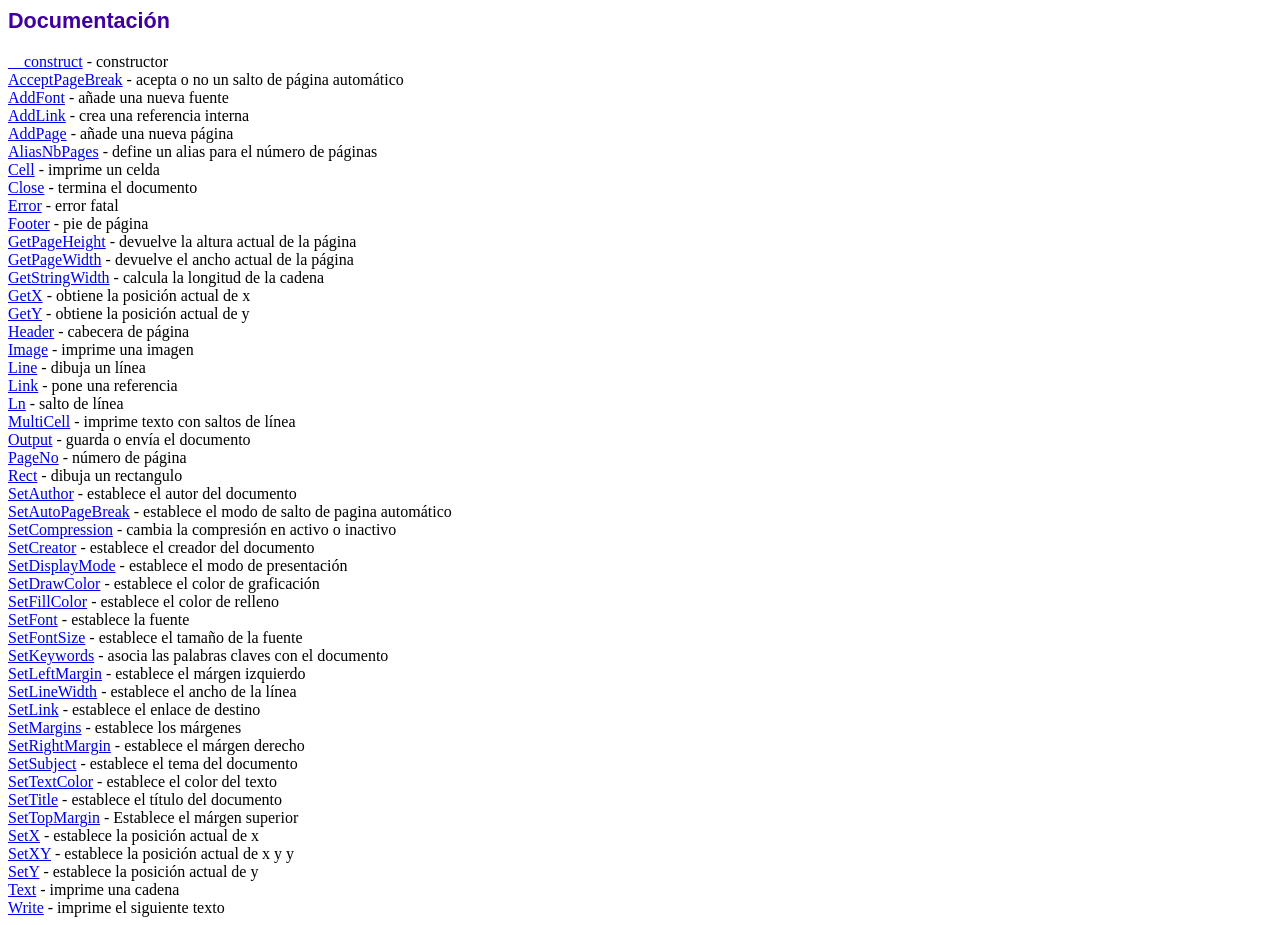
<file: libs/fpdf/doc/index.htm>
<!DOCTYPE html PUBLIC "-//W3C//DTD HTML 4.01 Transitional//EN">
<html>
<head>
<meta http-equiv="Content-Type" content="text/html; charset=UTF-8">
<title>Documentación</title>
<link type="text/css" rel="stylesheet" href="../fpdf.css">
</head>
<body>
<h1>Documentación</h1>
<a href="__construct.htm">__construct</a> - constructor<br>
<a href="acceptpagebreak.htm">AcceptPageBreak</a> - acepta o no un salto de página automático<br>
<a href="addfont.htm">AddFont</a> - añade una nueva fuente<br>
<a href="addlink.htm">AddLink</a> - crea una referencia interna<br>
<a href="addpage.htm">AddPage</a> - añade una nueva página<br>
<a href="aliasnbpages.htm">AliasNbPages</a> - define un alias para el número de páginas<br>
<a href="cell.htm">Cell</a> - imprime un celda<br>
<a href="close.htm">Close</a> - termina el documento<br>
<a href="error.htm">Error</a> - error fatal<br>
<a href="footer.htm">Footer</a> - pie de página<br>
<a href="getpageheight.htm">GetPageHeight</a> - devuelve la altura actual de la página<br>
<a href="getpagewidth.htm">GetPageWidth</a> - devuelve el ancho actual de la página<br>
<a href="getstringwidth.htm">GetStringWidth</a> - calcula la longitud de la cadena<br>
<a href="getx.htm">GetX</a> - obtiene la posición actual de x<br>
<a href="gety.htm">GetY</a> - obtiene la posición actual de y<br>
<a href="header.htm">Header</a> - cabecera de página<br>
<a href="image.htm">Image</a> - imprime una imagen<br>
<a href="line.htm">Line</a> - dibuja un línea<br>
<a href="link.htm">Link</a> - pone una referencia<br>
<a href="ln.htm">Ln</a> - salto de línea<br>
<a href="multicell.htm">MultiCell</a> - imprime texto con saltos de línea<br>
<a href="output.htm">Output</a> - guarda o envía el documento<br>
<a href="pageno.htm">PageNo</a> - número de página<br>
<a href="rect.htm">Rect</a> - dibuja un rectangulo<br>
<a href="setauthor.htm">SetAuthor</a> - establece el autor del documento<br>
<a href="setautopagebreak.htm">SetAutoPageBreak</a> - establece el modo de salto de pagina automático<br>
<a href="setcompression.htm">SetCompression</a> - cambia la compresión en activo o inactivo<br>
<a href="setcreator.htm">SetCreator</a> - establece el creador del documento<br>
<a href="setdisplaymode.htm">SetDisplayMode</a> - establece el modo de presentación<br>
<a href="setdrawcolor.htm">SetDrawColor</a> - establece el color de graficación<br>
<a href="setfillcolor.htm">SetFillColor</a> - establece el color de relleno<br>
<a href="setfont.htm">SetFont</a> - establece la fuente<br>
<a href="setfontsize.htm">SetFontSize</a> - establece el tamaño de la fuente<br>
<a href="setkeywords.htm">SetKeywords</a> - asocia las palabras claves con el documento<br>
<a href="setleftmargin.htm">SetLeftMargin</a> - establece el márgen izquierdo<br>
<a href="setlinewidth.htm">SetLineWidth</a> - establece el ancho de la línea<br>
<a href="setlink.htm">SetLink</a> - establece el enlace de destino<br>
<a href="setmargins.htm">SetMargins</a> - establece los márgenes<br>
<a href="setrightmargin.htm">SetRightMargin</a> - establece el márgen derecho<br>
<a href="setsubject.htm">SetSubject</a> - establece el tema del documento<br>
<a href="settextcolor.htm">SetTextColor</a> - establece el color del texto<br>
<a href="settitle.htm">SetTitle</a> - establece el título del documento<br>
<a href="settopmargin.htm">SetTopMargin</a> - Establece el márgen superior<br>
<a href="setx.htm">SetX</a> - establece la posición actual de x<br>
<a href="setxy.htm">SetXY</a> - establece la posición actual de x y y<br>
<a href="sety.htm">SetY</a> - establece la posición actual de y<br>
<a href="text.htm">Text</a> - imprime una cadena<br>
<a href="write.htm">Write</a> - imprime el siguiente texto<br>
</body>
</html>
</file>
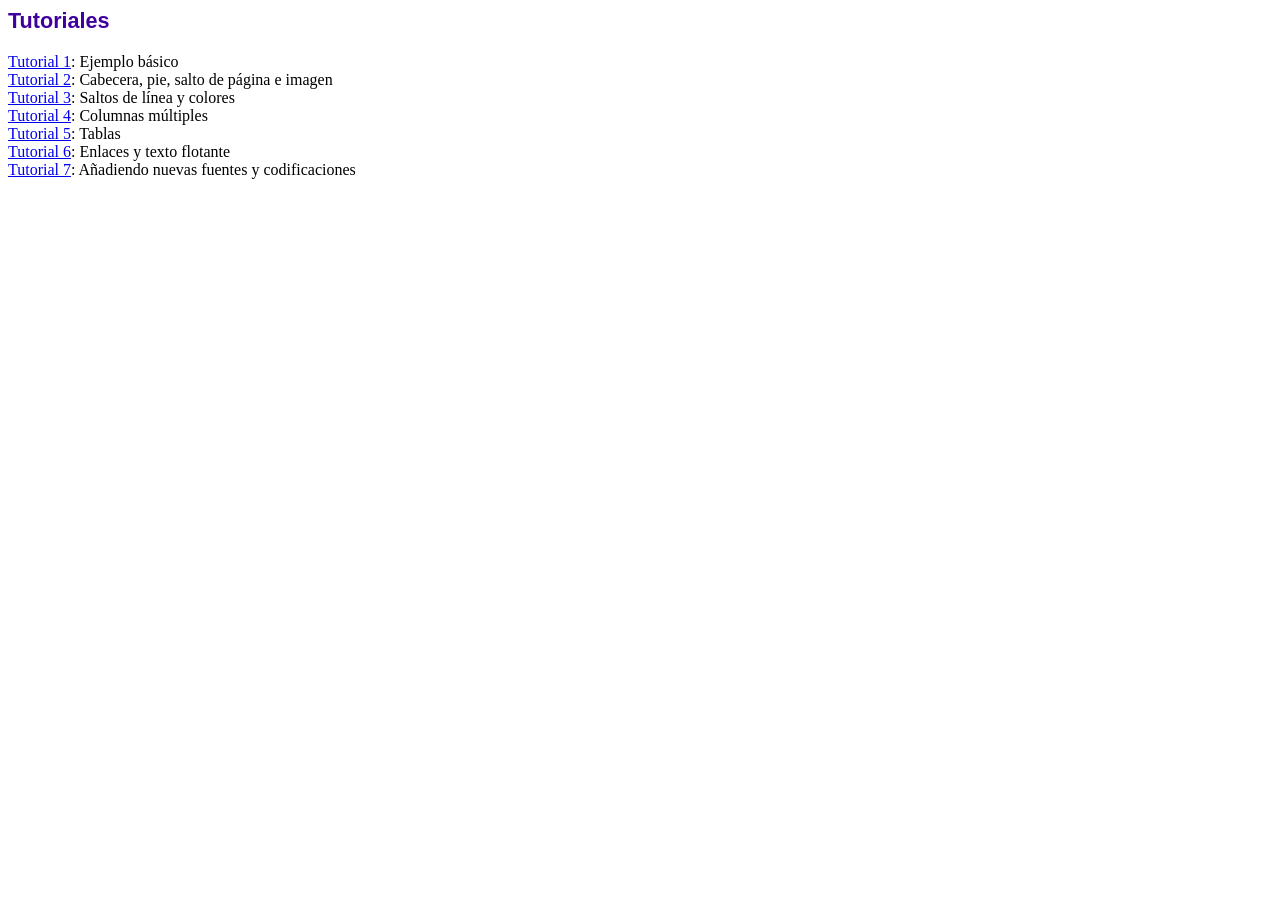
<file: libs/fpdf/tutorial/index.htm>
<!DOCTYPE html PUBLIC "-//W3C//DTD HTML 4.01 Transitional//EN">
<html>
<head>
<meta http-equiv="Content-Type" content="text/html; charset=UTF-8">
<title>Tutoriales</title>
<link type="text/css" rel="stylesheet" href="../fpdf.css">
</head>
<body>
<h1>Tutoriales</h1>
<ul style="list-style-type:none; margin-left:0; padding-left:0">
<li><a href="tuto1.htm">Tutorial 1</a>: Ejemplo básico</li>
<li><a href="tuto2.htm">Tutorial 2</a>: Cabecera, pie, salto de página e imagen</li>
<li><a href="tuto3.htm">Tutorial 3</a>: Saltos de línea y colores</li>
<li><a href="tuto4.htm">Tutorial 4</a>: Columnas múltiples</li>
<li><a href="tuto5.htm">Tutorial 5</a>: Tablas</li>
<li><a href="tuto6.htm">Tutorial 6</a>: Enlaces y texto flotante</li>
<li><a href="tuto7.htm">Tutorial 7</a>: Añadiendo nuevas fuentes y codificaciones</li>
</ul>
</body>
</html>
</file>
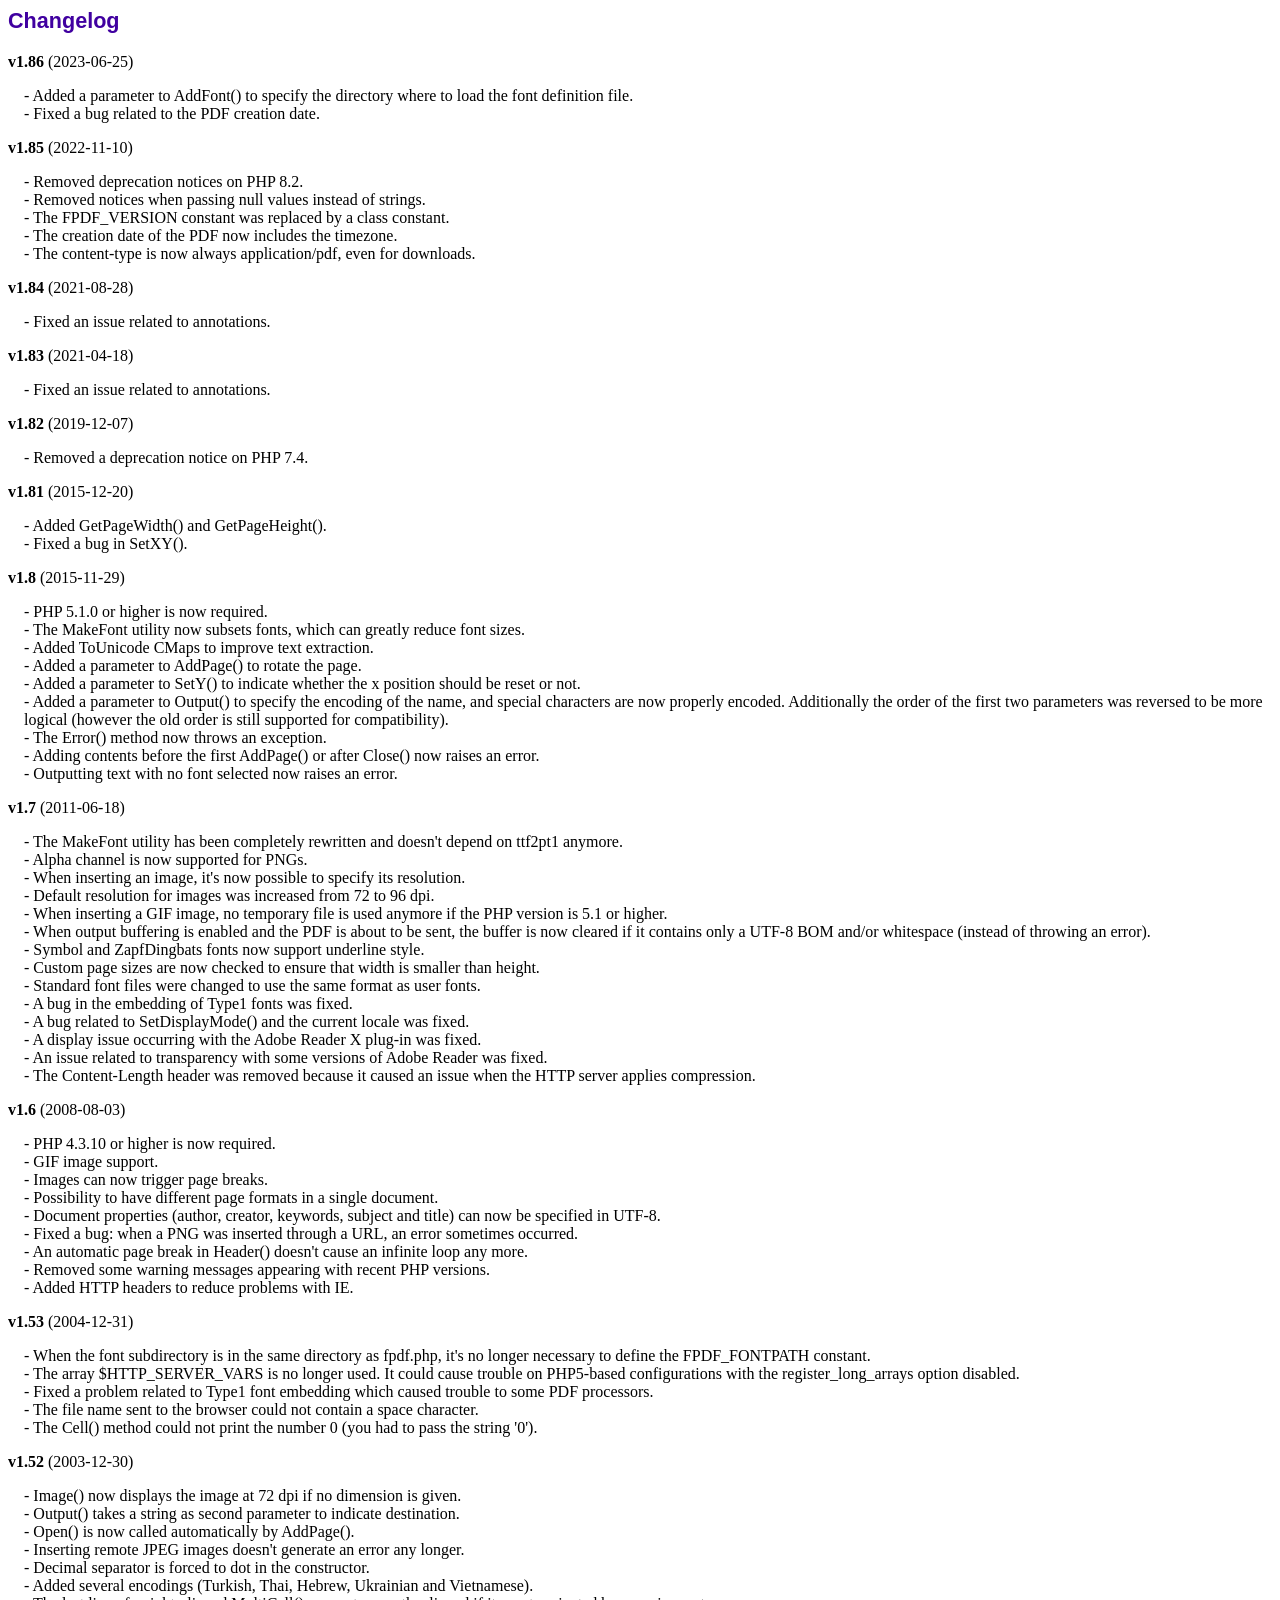
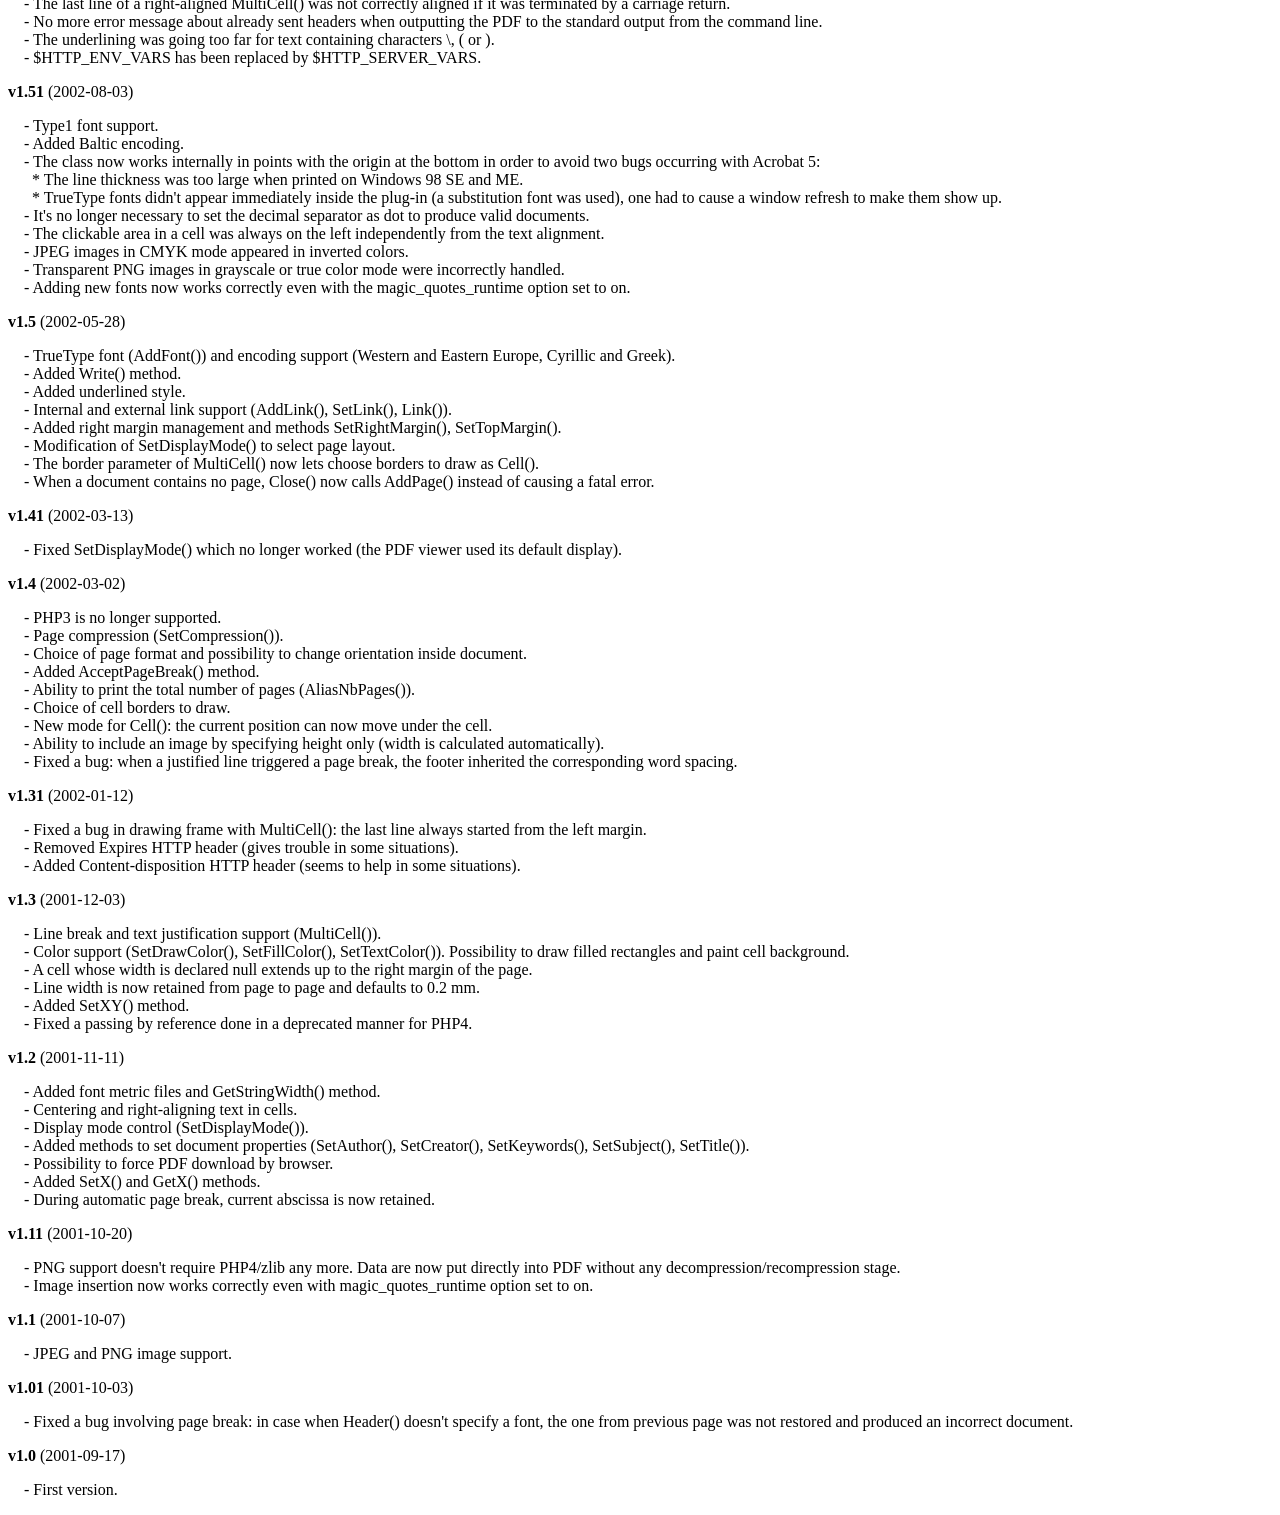
<file: libs/fpdf/changelog.htm>
<!DOCTYPE html PUBLIC "-//W3C//DTD HTML 4.01 Transitional//EN">
<html>
<head>
<meta http-equiv="Content-Type" content="text/html; charset=UTF-8">
<title>Changelog</title>
<link type="text/css" rel="stylesheet" href="fpdf.css">
<style type="text/css">
dd {margin:1em 0 1em 1em}
</style>
</head>
<body>
<h1>Changelog</h1>
<dl>
<dt><strong>v1.86</strong> (2023-06-25)</dt>
<dd>
- Added a parameter to AddFont() to specify the directory where to load the font definition file.<br>
- Fixed a bug related to the PDF creation date.<br>
</dd>
<dt><strong>v1.85</strong> (2022-11-10)</dt>
<dd>
- Removed deprecation notices on PHP 8.2.<br>
- Removed notices when passing null values instead of strings.<br>
- The FPDF_VERSION constant was replaced by a class constant.<br>
- The creation date of the PDF now includes the timezone.<br>
- The content-type is now always application/pdf, even for downloads.<br>
</dd>
<dt><strong>v1.84</strong> (2021-08-28)</dt>
<dd>
- Fixed an issue related to annotations.<br>
</dd>
<dt><strong>v1.83</strong> (2021-04-18)</dt>
<dd>
- Fixed an issue related to annotations.<br>
</dd>
<dt><strong>v1.82</strong> (2019-12-07)</dt>
<dd>
- Removed a deprecation notice on PHP 7.4.<br>
</dd>
<dt><strong>v1.81</strong> (2015-12-20)</dt>
<dd>
- Added GetPageWidth() and GetPageHeight().<br>
- Fixed a bug in SetXY().<br>
</dd>
<dt><strong>v1.8</strong> (2015-11-29)</dt>
<dd>
- PHP 5.1.0 or higher is now required.<br>
- The MakeFont utility now subsets fonts, which can greatly reduce font sizes.<br>
- Added ToUnicode CMaps to improve text extraction.<br>
- Added a parameter to AddPage() to rotate the page.<br>
- Added a parameter to SetY() to indicate whether the x position should be reset or not.<br>
- Added a parameter to Output() to specify the encoding of the name, and special characters are now properly encoded. Additionally the order of the first two parameters was reversed to be more logical (however the old order is still supported for compatibility).<br>
- The Error() method now throws an exception.<br>
- Adding contents before the first AddPage() or after Close() now raises an error.<br>
- Outputting text with no font selected now raises an error.<br>
</dd>
<dt><strong>v1.7</strong> (2011-06-18)</dt>
<dd>
- The MakeFont utility has been completely rewritten and doesn't depend on ttf2pt1 anymore.<br>
- Alpha channel is now supported for PNGs.<br>
- When inserting an image, it's now possible to specify its resolution.<br>
- Default resolution for images was increased from 72 to 96 dpi.<br>
- When inserting a GIF image, no temporary file is used anymore if the PHP version is 5.1 or higher.<br>
- When output buffering is enabled and the PDF is about to be sent, the buffer is now cleared if it contains only a UTF-8 BOM and/or whitespace (instead of throwing an error).<br>
- Symbol and ZapfDingbats fonts now support underline style.<br>
- Custom page sizes are now checked to ensure that width is smaller than height.<br>
- Standard font files were changed to use the same format as user fonts.<br>
- A bug in the embedding of Type1 fonts was fixed.<br>
- A bug related to SetDisplayMode() and the current locale was fixed.<br>
- A display issue occurring with the Adobe Reader X plug-in was fixed.<br>
- An issue related to transparency with some versions of Adobe Reader was fixed.<br>
- The Content-Length header was removed because it caused an issue when the HTTP server applies compression.<br>
</dd>
<dt><strong>v1.6</strong> (2008-08-03)</dt>
<dd>
- PHP 4.3.10 or higher is now required.<br>
- GIF image support.<br>
- Images can now trigger page breaks.<br>
- Possibility to have different page formats in a single document.<br>
- Document properties (author, creator, keywords, subject and title) can now be specified in UTF-8.<br>
- Fixed a bug: when a PNG was inserted through a URL, an error sometimes occurred.<br>
- An automatic page break in Header() doesn't cause an infinite loop any more.<br>
- Removed some warning messages appearing with recent PHP versions.<br>
- Added HTTP headers to reduce problems with IE.<br>
</dd>
<dt><strong>v1.53</strong> (2004-12-31)</dt>
<dd>
- When the font subdirectory is in the same directory as fpdf.php, it's no longer necessary to define the FPDF_FONTPATH constant.<br>
- The array $HTTP_SERVER_VARS is no longer used. It could cause trouble on PHP5-based configurations with the register_long_arrays option disabled.<br>
- Fixed a problem related to Type1 font embedding which caused trouble to some PDF processors.<br>
- The file name sent to the browser could not contain a space character.<br>
- The Cell() method could not print the number 0 (you had to pass the string '0').<br>
</dd>
<dt><strong>v1.52</strong> (2003-12-30)</dt>
<dd>
- Image() now displays the image at 72 dpi if no dimension is given.<br>
- Output() takes a string as second parameter to indicate destination.<br>
- Open() is now called automatically by AddPage().<br>
- Inserting remote JPEG images doesn't generate an error any longer.<br>
- Decimal separator is forced to dot in the constructor.<br>
- Added several encodings (Turkish, Thai, Hebrew, Ukrainian and Vietnamese).<br>
- The last line of a right-aligned MultiCell() was not correctly aligned if it was terminated by a carriage return.<br>
- No more error message about already sent headers when outputting the PDF to the standard output from the command line.<br>
- The underlining was going too far for text containing characters \, ( or ).<br>
- $HTTP_ENV_VARS has been replaced by $HTTP_SERVER_VARS.<br>
</dd>
<dt><strong>v1.51</strong> (2002-08-03)</dt>
<dd>
- Type1 font support.<br>
- Added Baltic encoding.<br>
- The class now works internally in points with the origin at the bottom in order to avoid two bugs occurring with Acrobat 5:<br>&nbsp;&nbsp;* The line thickness was too large when printed on Windows 98 SE and ME.<br>&nbsp;&nbsp;* TrueType fonts didn't appear immediately inside the plug-in (a substitution font was used), one had to cause a window refresh to make them show up.<br>
- It's no longer necessary to set the decimal separator as dot to produce valid documents.<br>
- The clickable area in a cell was always on the left independently from the text alignment.<br>
- JPEG images in CMYK mode appeared in inverted colors.<br>
- Transparent PNG images in grayscale or true color mode were incorrectly handled.<br>
- Adding new fonts now works correctly even with the magic_quotes_runtime option set to on.<br>
</dd>
<dt><strong>v1.5</strong> (2002-05-28)</dt>
<dd>
- TrueType font (AddFont()) and encoding support (Western and Eastern Europe, Cyrillic and Greek).<br>
- Added Write() method.<br>
- Added underlined style.<br>
- Internal and external link support (AddLink(), SetLink(), Link()).<br>
- Added right margin management and methods SetRightMargin(), SetTopMargin().<br>
- Modification of SetDisplayMode() to select page layout.<br>
- The border parameter of MultiCell() now lets choose borders to draw as Cell().<br>
- When a document contains no page, Close() now calls AddPage() instead of causing a fatal error.<br>
</dd>
<dt><strong>v1.41</strong> (2002-03-13)</dt>
<dd>
- Fixed SetDisplayMode() which no longer worked (the PDF viewer used its default display).<br>
</dd>
<dt><strong>v1.4</strong> (2002-03-02)</dt>
<dd>
- PHP3 is no longer supported.<br>
- Page compression (SetCompression()).<br>
- Choice of page format and possibility to change orientation inside document.<br>
- Added AcceptPageBreak() method.<br>
- Ability to print the total number of pages (AliasNbPages()).<br>
- Choice of cell borders to draw.<br>
- New mode for Cell(): the current position can now move under the cell.<br>
- Ability to include an image by specifying height only (width is calculated automatically).<br>
- Fixed a bug: when a justified line triggered a page break, the footer inherited the corresponding word spacing.<br>
</dd>
<dt><strong>v1.31</strong> (2002-01-12)</dt>
<dd>
- Fixed a bug in drawing frame with MultiCell(): the last line always started from the left margin.<br>
- Removed Expires HTTP header (gives trouble in some situations).<br>
- Added Content-disposition HTTP header (seems to help in some situations).<br>
</dd>
<dt><strong>v1.3</strong> (2001-12-03)</dt>
<dd>
- Line break and text justification support (MultiCell()).<br>
- Color support (SetDrawColor(), SetFillColor(), SetTextColor()). Possibility to draw filled rectangles and paint cell background.<br>
- A cell whose width is declared null extends up to the right margin of the page.<br>
- Line width is now retained from page to page and defaults to 0.2 mm.<br>
- Added SetXY() method.<br>
- Fixed a passing by reference done in a deprecated manner for PHP4.<br>
</dd>
<dt><strong>v1.2</strong> (2001-11-11)</dt>
<dd>
- Added font metric files and GetStringWidth() method.<br>
- Centering and right-aligning text in cells.<br>
- Display mode control (SetDisplayMode()).<br>
- Added methods to set document properties (SetAuthor(), SetCreator(), SetKeywords(), SetSubject(), SetTitle()).<br>
- Possibility to force PDF download by browser.<br>
- Added SetX() and GetX() methods.<br>
- During automatic page break, current abscissa is now retained.<br>
</dd>
<dt><strong>v1.11</strong> (2001-10-20)</dt>
<dd>
- PNG support doesn't require PHP4/zlib any more. Data are now put directly into PDF without any decompression/recompression stage.<br>
- Image insertion now works correctly even with magic_quotes_runtime option set to on.<br>
</dd>
<dt><strong>v1.1</strong> (2001-10-07)</dt>
<dd>
- JPEG and PNG image support.<br>
</dd>
<dt><strong>v1.01</strong> (2001-10-03)</dt>
<dd>
- Fixed a bug involving page break: in case when Header() doesn't specify a font, the one from previous page was not restored and produced an incorrect document.<br>
</dd>
<dt><strong>v1.0</strong> (2001-09-17)</dt>
<dd>
- First version.<br>
</dd>
</dl>
</body>
</html>
</file>
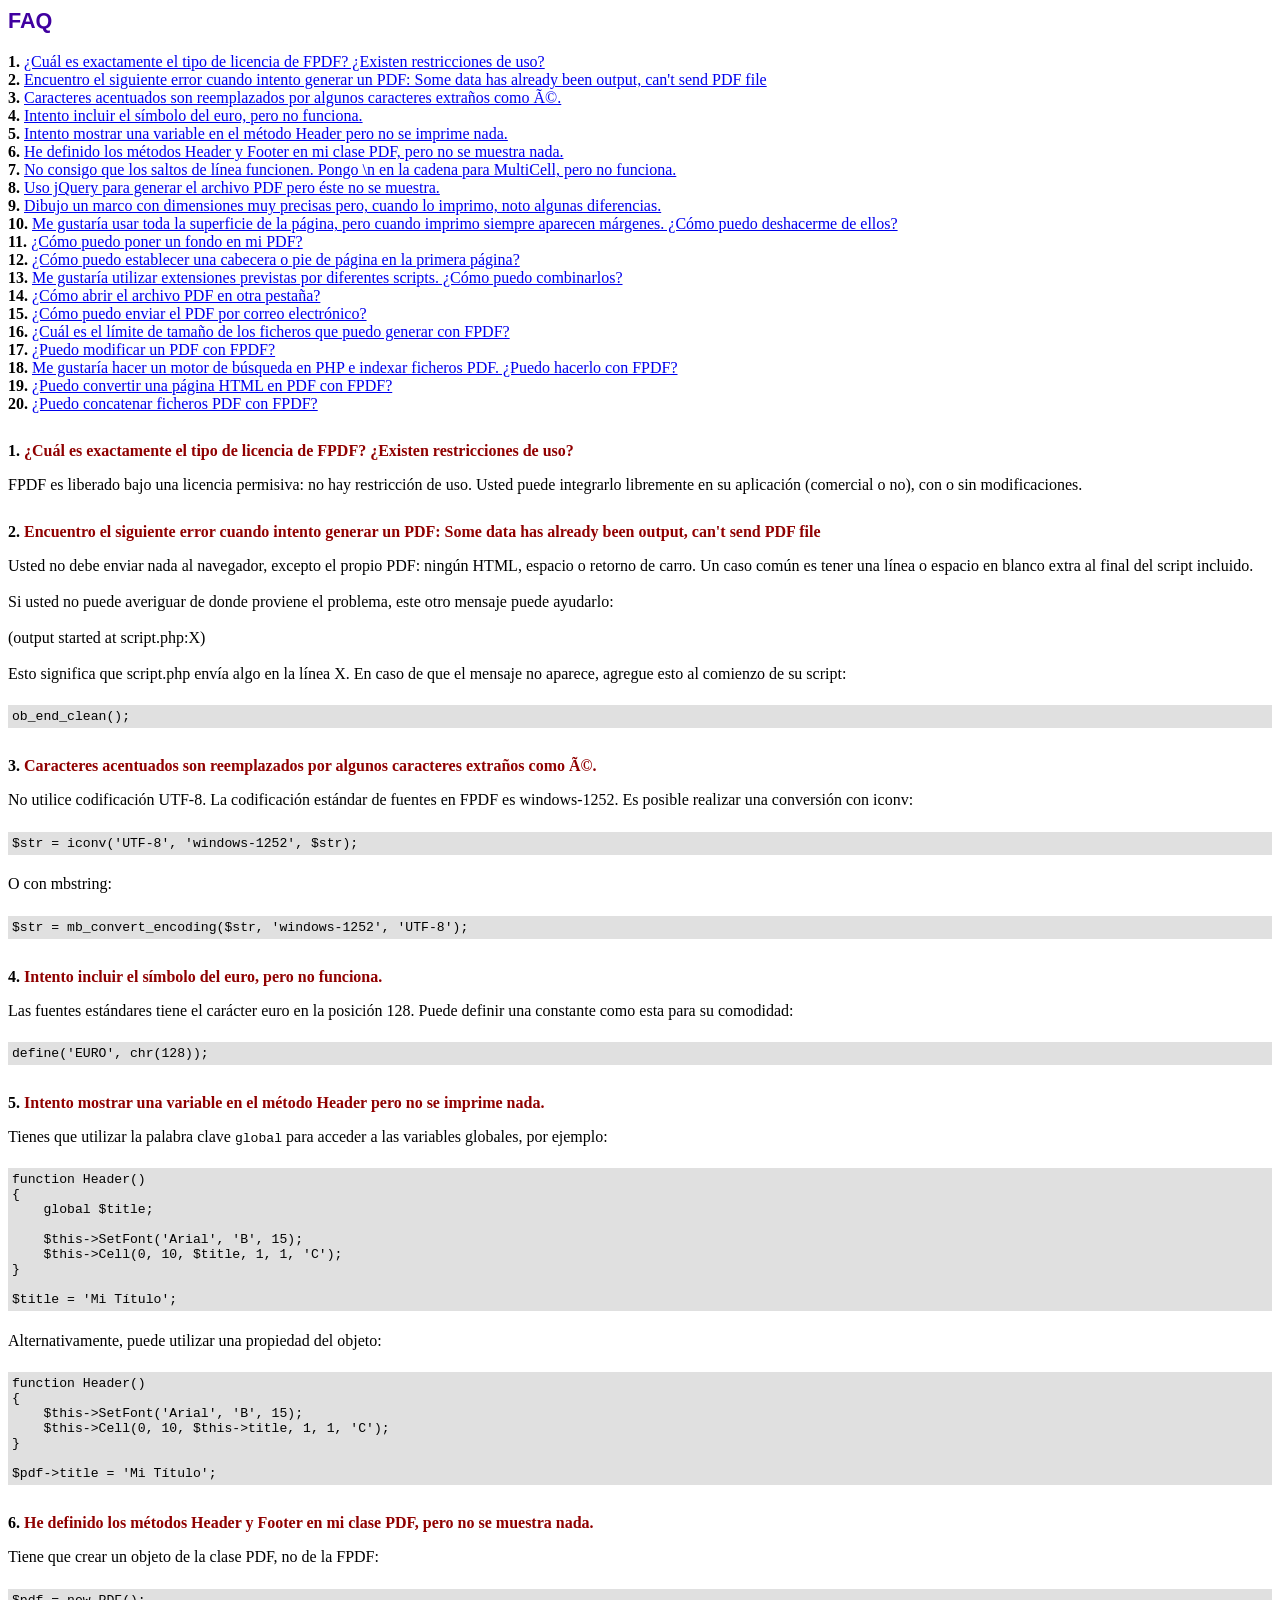
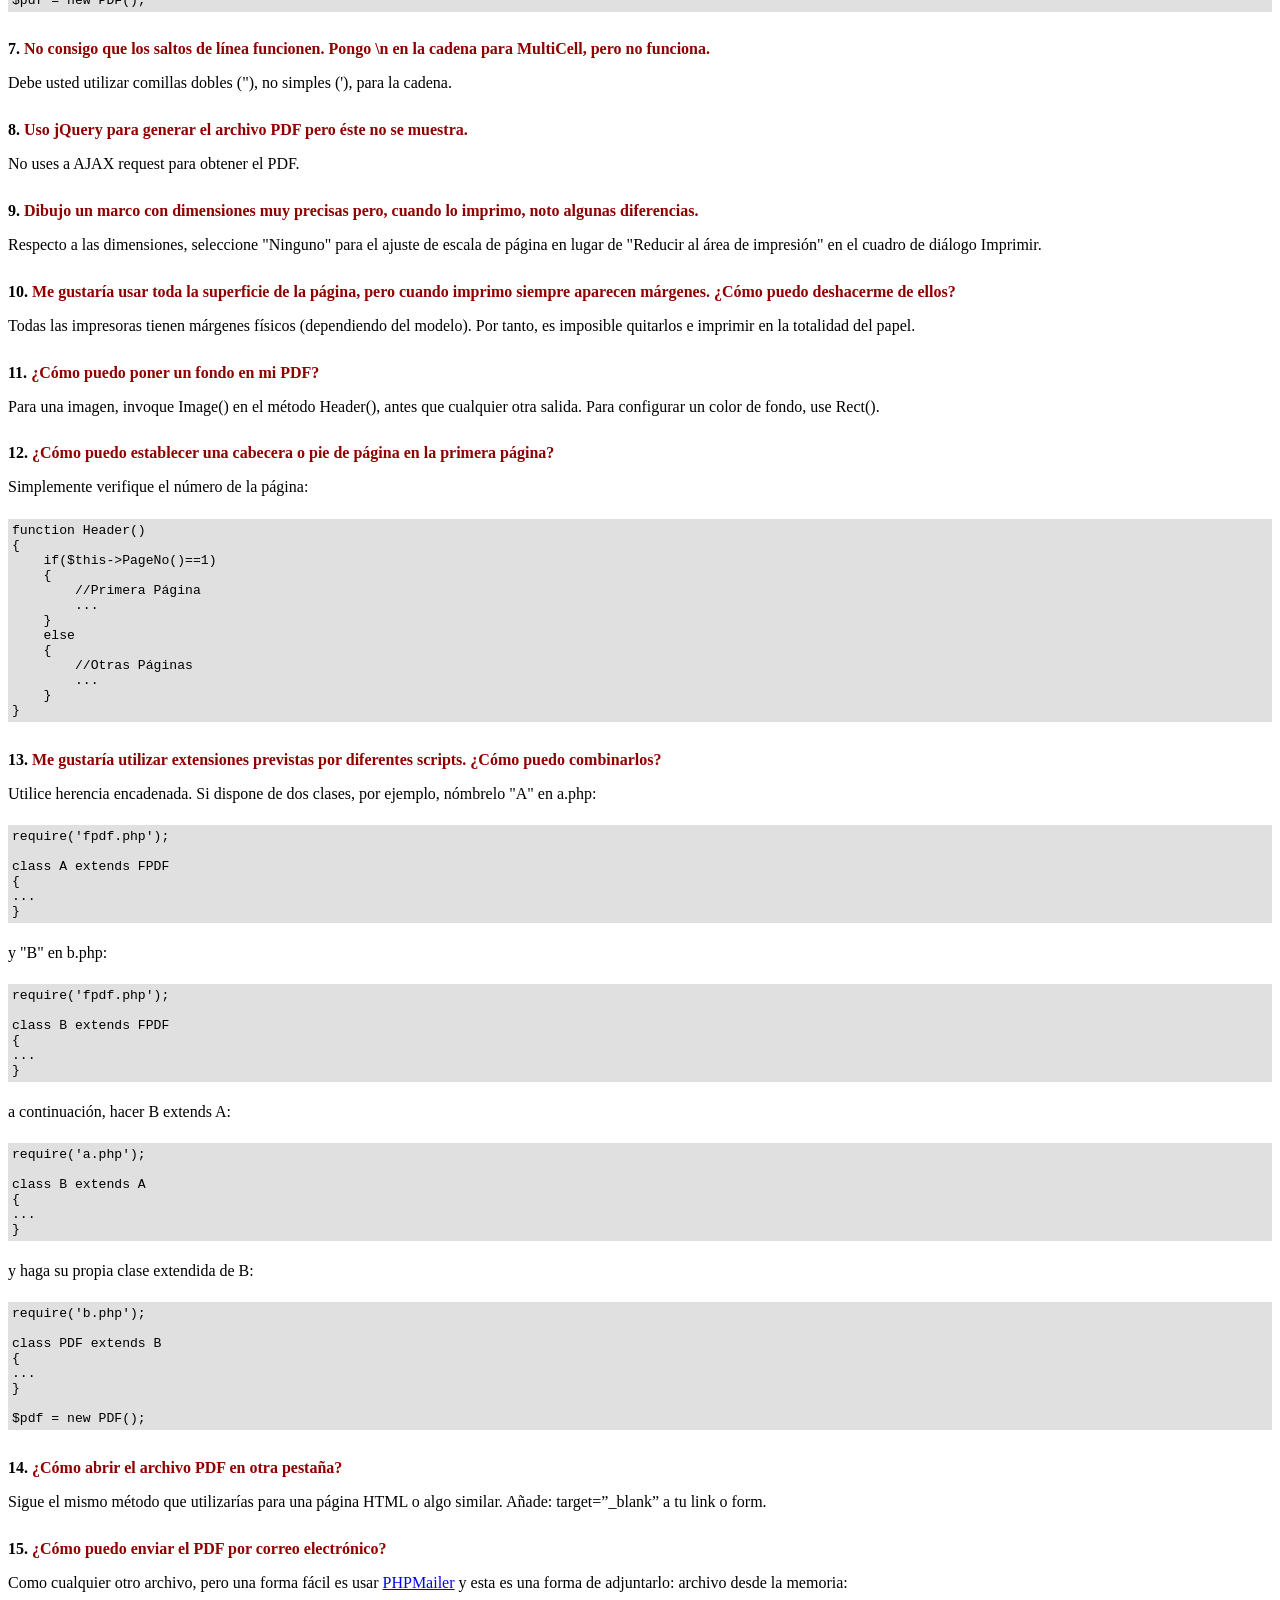
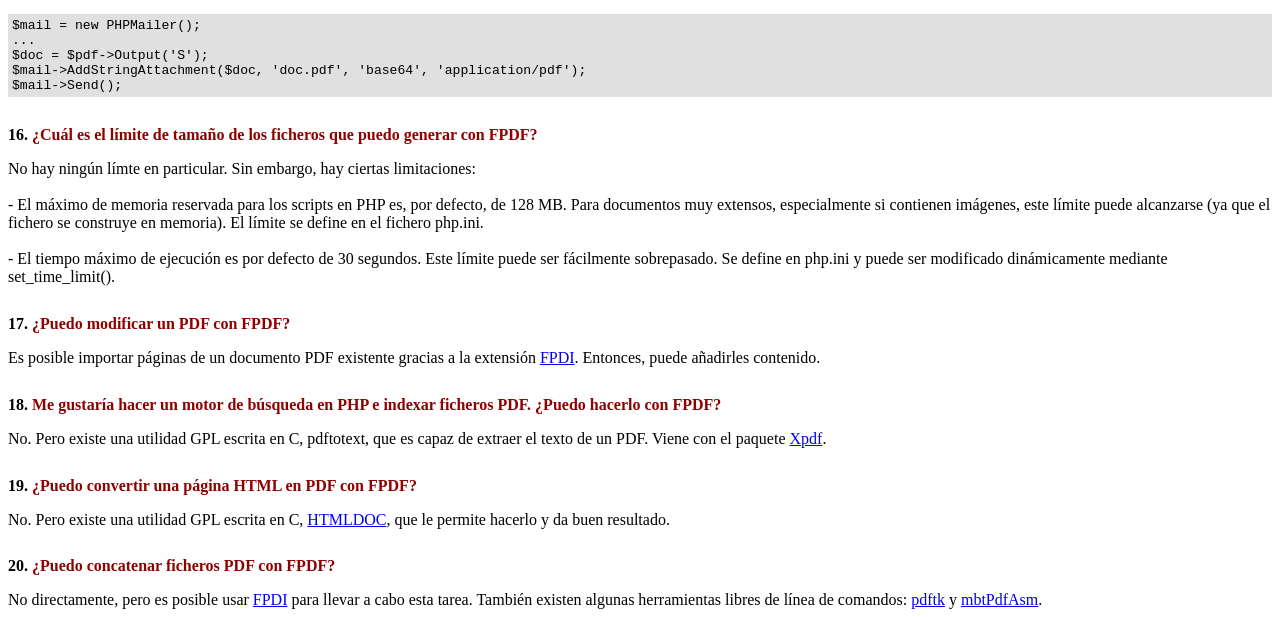
<file: libs/fpdf/FAQ.htm>
<!DOCTYPE html PUBLIC "-//W3C//DTD HTML 4.01 Transitional//EN">
<html>
<head>
<meta http-equiv="Content-Type" content="text/html; charset=UTF-8">
<title>FAQ</title>
<link type="text/css" rel="stylesheet" href="fpdf.css">
<style type="text/css">
ul {list-style-type:none; margin:0; padding:0}
ul#answers li {margin-top:1.8em}
.question {font-weight:bold; color:#900000}
</style>
</head>
<body>
<h1>FAQ</h1>
<ul>
<li><b>1.</b> <a href='#q1'>¿Cuál es exactamente el tipo de licencia de FPDF? ¿Existen restricciones de uso?</a></li>
<li><b>2.</b> <a href='#q2'>Encuentro el siguiente error cuando intento generar un PDF: Some data has already been output, can't send PDF file</a></li>
<li><b>3.</b> <a href='#q3'>Caracteres acentuados son reemplazados por algunos caracteres extraños como Ã©.</a></li>
<li><b>4.</b> <a href='#q4'>Intento incluir el símbolo del euro, pero no funciona.</a></li>
<li><b>5.</b> <a href='#q5'>Intento mostrar una variable en el método Header pero no se imprime nada.</a></li>
<li><b>6.</b> <a href='#q6'>He definido los métodos Header y Footer en mi clase PDF, pero no se muestra nada.</a></li>
<li><b>7.</b> <a href='#q7'>No consigo que los saltos de línea funcionen. Pongo \n en la cadena para MultiCell, pero no funciona.</a></li>
<li><b>8.</b> <a href='#q8'>Uso jQuery para generar el archivo PDF pero éste no se muestra.</a></li>
<li><b>9.</b> <a href='#q9'>Dibujo un marco con dimensiones muy precisas pero, cuando lo imprimo, noto algunas diferencias.</a></li>
<li><b>10.</b> <a href='#q10'>Me gustaría usar toda la superficie de la página, pero cuando imprimo siempre aparecen márgenes. ¿Cómo puedo deshacerme de ellos?</a></li>
<li><b>11.</b> <a href='#q11'>¿Cómo puedo poner un fondo en mi PDF?</a></li>
<li><b>12.</b> <a href='#q12'>¿Cómo puedo establecer una cabecera o pie de página en la primera página?</a></li>
<li><b>13.</b> <a href='#q13'>Me gustaría utilizar extensiones previstas por diferentes scripts. ¿Cómo puedo combinarlos?</a></li>
<li><b>14.</b> <a href='#q14'>¿Cómo abrir el archivo PDF en otra pestaña?</a></li>
<li><b>15.</b> <a href='#q15'>¿Cómo puedo enviar el PDF por correo electrónico?</a></li>
<li><b>16.</b> <a href='#q16'>¿Cuál es el límite de tamaño de los ficheros que puedo generar con FPDF?</a></li>
<li><b>17.</b> <a href='#q17'>¿Puedo modificar un PDF con FPDF?</a></li>
<li><b>18.</b> <a href='#q18'>Me gustaría hacer un motor de búsqueda en PHP e indexar ficheros PDF. ¿Puedo hacerlo con FPDF?</a></li>
<li><b>19.</b> <a href='#q19'>¿Puedo convertir una página HTML en PDF con FPDF?</a></li>
<li><b>20.</b> <a href='#q20'>¿Puedo concatenar ficheros PDF con FPDF?</a></li>
</ul>

<ul id='answers'>
<li id='q1'>
<p><b>1.</b> <span class='question'>¿Cuál es exactamente el tipo de licencia de FPDF? ¿Existen restricciones de uso?</span></p>
FPDF es liberado bajo una licencia permisiva: no hay restricción de uso. Usted puede integrarlo
libremente en su aplicación (comercial o no), con o sin modificaciones.
</li>

<li id='q2'>
<p><b>2.</b> <span class='question'>Encuentro el siguiente error cuando intento generar un PDF: Some data has already been output, can't send PDF file</span></p>
Usted no debe enviar nada al navegador, excepto el propio PDF: ningún HTML, espacio o retorno de carro. Un caso común
es tener una línea o espacio en blanco extra al final del script incluido.<br>
<br>
Si usted no puede averiguar de donde proviene el problema, este otro mensaje puede ayudarlo:<br>
<br>
(output started at script.php:X)<br>
<br>
Esto significa que script.php envía algo en la línea X. En caso de que el mensaje no aparece, agregue esto al
comienzo de su script:
<div class="doc-source">
<pre><code>ob_end_clean();</code></pre>
</div>
</li>

<li id='q3'>
<p><b>3.</b> <span class='question'>Caracteres acentuados son reemplazados por algunos caracteres extraños como Ã©.</span></p>
No utilice codificación UTF-8. La codificación estándar de fuentes en FPDF es windows-1252.
Es posible realizar una conversión con iconv:
<div class="doc-source">
<pre><code>$str = iconv('UTF-8', 'windows-1252', $str);</code></pre>
</div>
O con mbstring:
<div class="doc-source">
<pre><code>$str = mb_convert_encoding($str, 'windows-1252', 'UTF-8');</code></pre>
</div>
</li>

<li id='q4'>
<p><b>4.</b> <span class='question'>Intento incluir el símbolo del euro, pero no funciona.</span></p>
Las fuentes estándares tiene el carácter euro en la posición 128. Puede definir una constante
como esta para su comodidad:
<div class="doc-source">
<pre><code>define('EURO', chr(128));</code></pre>
</div>
</li>

<li id='q5'>
<p><b>5.</b> <span class='question'>Intento mostrar una variable en el método Header pero no se imprime nada.</span></p>
Tienes que utilizar la palabra clave <code>global</code> para acceder a las variables globales, por ejemplo:
<div class="doc-source">
<pre><code>function Header()
{
    global $title;

    $this-&gt;SetFont('Arial', 'B', 15);
    $this-&gt;Cell(0, 10, $title, 1, 1, 'C');
}

$title = 'Mi Título';</code></pre>
</div>
Alternativamente, puede utilizar una propiedad del objeto:
<div class="doc-source">
<pre><code>function Header()
{
    $this-&gt;SetFont('Arial', 'B', 15);
    $this-&gt;Cell(0, 10, $this-&gt;title, 1, 1, 'C');
}

$pdf-&gt;title = 'Mi Título';</code></pre>
</div>
</li>

<li id='q6'>
<p><b>6.</b> <span class='question'>He definido los métodos Header y Footer en mi clase PDF, pero no se muestra nada.</span></p>
Tiene que crear un objeto de la clase PDF, no de la FPDF:
<div class="doc-source">
<pre><code>$pdf = new PDF();</code></pre>
</div>
</li>

<li id='q7'>
<p><b>7.</b> <span class='question'>No consigo que los saltos de línea funcionen. Pongo \n en la cadena para MultiCell, pero no funciona.</span></p>
Debe usted utilizar comillas dobles ("), no simples ('), para la cadena.
</li>

<li id='q8'>
<p><b>8.</b> <span class='question'>Uso jQuery para generar el archivo PDF pero éste no se muestra.</span></p>
No uses a AJAX request para obtener el PDF.
</li>

<li id='q9'>
<p><b>9.</b> <span class='question'>Dibujo un marco con dimensiones muy precisas pero, cuando lo imprimo, noto algunas diferencias.</span></p>
Respecto a las dimensiones, seleccione "Ninguno" para el ajuste de escala de página en lugar de "Reducir al área de impresión" en el cuadro de diálogo Imprimir.
</li>

<li id='q10'>
<p><b>10.</b> <span class='question'>Me gustaría usar toda la superficie de la página, pero cuando imprimo siempre aparecen márgenes. ¿Cómo puedo deshacerme de ellos?</span></p>
Todas las impresoras tienen márgenes físicos (dependiendo del modelo). Por tanto, es imposible quitarlos
e imprimir en la totalidad del papel.
</li>

<li id='q11'>
<p><b>11.</b> <span class='question'>¿Cómo puedo poner un fondo en mi PDF?</span></p>
Para una imagen, invoque Image() en el método Header(), antes que cualquier otra salida. Para configurar un color de fondo, use Rect().
</li>

<li id='q12'>
<p><b>12.</b> <span class='question'>¿Cómo puedo establecer una cabecera o pie de página en la primera página?</span></p>
Simplemente verifique el número de la página:
<div class="doc-source">
<pre><code>function Header()
{
    if($this-&gt;PageNo()==1)
    {
        //Primera Página
        ...
    }
    else
    {
        //Otras Páginas
        ...
    }
}</code></pre>
</div>
</li>

<li id='q13'>
<p><b>13.</b> <span class='question'>Me gustaría utilizar extensiones previstas por diferentes scripts. ¿Cómo puedo combinarlos?</span></p>
Utilice herencia encadenada. Si dispone de dos clases, por ejemplo, nómbrelo "A" en a.php:
<div class="doc-source">
<pre><code>require('fpdf.php');

class A extends FPDF
{
...
}</code></pre>
</div>
y "B" en b.php:
<div class="doc-source">
<pre><code>require('fpdf.php');

class B extends FPDF
{
...
}</code></pre>
</div>
a continuación, hacer B extends A:
<div class="doc-source">
<pre><code>require('a.php');

class B extends A
{
...
}</code></pre>
</div>
y haga su propia clase extendida de B:
<div class="doc-source">
<pre><code>require('b.php');

class PDF extends B
{
...
}

$pdf = new PDF();</code></pre>
</div>
</li>

<li id='q14'>
<p><b>14.</b> <span class='question'>¿Cómo abrir el archivo PDF en otra pestaña?</span></p>
Sigue el mismo método que utilizarías para una página HTML o algo similar.
Añade: target=”_blank” a tu link o form.
</li>

<li id='q15'>
<p><b>15.</b> <span class='question'>¿Cómo puedo enviar el PDF por correo electrónico?</span></p>
Como cualquier otro archivo, pero una forma fácil es usar <a href="https://github.com/PHPMailer/PHPMailer" target="_blank">PHPMailer</a>
y esta es una forma de adjuntarlo: archivo desde la memoria:
<div class="doc-source">
<pre><code>$mail = new PHPMailer();
...
$doc = $pdf-&gt;Output('S');
$mail-&gt;AddStringAttachment($doc, 'doc.pdf', 'base64', 'application/pdf');
$mail-&gt;Send();</code></pre>
</div>
</li>

<li id='q16'>
<p><b>16.</b> <span class='question'>¿Cuál es el límite de tamaño de los ficheros que puedo generar con FPDF?</span></p>
No hay ningún límte en particular. Sin embargo, hay ciertas limitaciones:
<br>
<br>
- El máximo de memoria reservada para los scripts en PHP es, por defecto, de 128 MB. Para documentos
muy extensos, especialmente si contienen imágenes, este límite puede alcanzarse (ya que el fichero
se construye en memoria). El límite se define en el fichero php.ini.
<br>
<br>
- El tiempo máximo de ejecución es por defecto de 30 segundos. Este límite puede ser fácilmente
sobrepasado. Se define en php.ini y puede ser modificado dinámicamente mediante set_time_limit().
</li>

<li id='q17'>
<p><b>17.</b> <span class='question'>¿Puedo modificar un PDF con FPDF?</span></p>
Es posible importar páginas de un documento PDF existente gracias a la extensión
<a href="https://www.setasign.com/products/fpdi/about/" target="_blank">FPDI</a>.
Entonces, puede añadirles contenido.
</li>

<li id='q18'>
<p><b>18.</b> <span class='question'>Me gustaría hacer un motor de búsqueda en PHP e indexar ficheros PDF. ¿Puedo hacerlo con FPDF?</span></p>
No. Pero existe una utilidad GPL escrita en C, pdftotext, que es capaz de extraer el texto de
un PDF. Viene con el paquete <a href="https://www.xpdfreader.com" target="_blank">Xpdf</a>.
</li>

<li id='q19'>
<p><b>19.</b> <span class='question'>¿Puedo convertir una página HTML en PDF con FPDF?</span></p>
No. Pero existe una utilidad GPL escrita en C, <a href="https://www.msweet.org/htmldoc/" target="_blank">HTMLDOC</a>,
que le permite hacerlo y da buen resultado.
</li>

<li id='q20'>
<p><b>20.</b> <span class='question'>¿Puedo concatenar ficheros PDF con FPDF?</span></p>
No directamente, pero es posible usar <a href="https://www.setasign.com/products/fpdi/demos/concatenate-fake/" target="_blank">FPDI</a>
para llevar a cabo esta tarea. También existen algunas herramientas libres de línea de comandos:
<a href="https://www.pdflabs.com/tools/pdftk-the-pdf-toolkit/" target="_blank">pdftk</a> y
<a href="http://thierry.schmit.free.fr/spip/spip.php?article15" target="_blank">mbtPdfAsm</a>.
</li>
</ul>
</body>
</html>
</file>
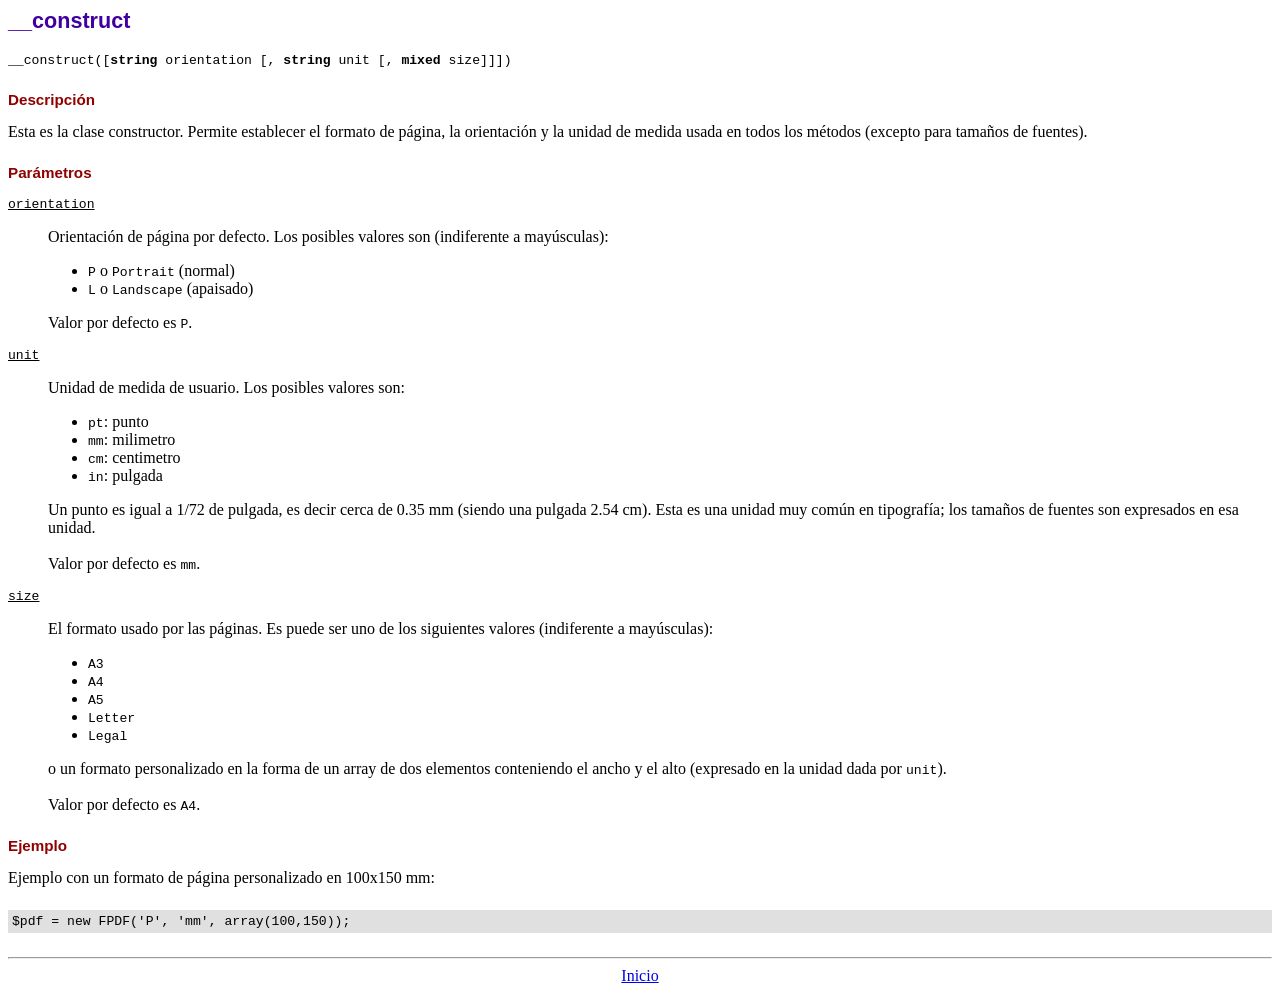
<file: libs/fpdf/doc/__construct.htm>
<!DOCTYPE html PUBLIC "-//W3C//DTD HTML 4.01 Transitional//EN">
<html>
<head>
<meta http-equiv="Content-Type" content="text/html; charset=UTF-8">
<title>__construct</title>
<link type="text/css" rel="stylesheet" href="../fpdf.css">
</head>
<body>
<h1>__construct</h1>
<code>__construct([<b>string</b> orientation [, <b>string</b> unit [, <b>mixed</b> size]]])</code>
<h2>Descripción</h2>
Esta es la clase constructor. Permite establecer el formato de página, la orientación y la unidad de medida usada en todos los métodos (excepto para tamaños de fuentes).
<h2>Parámetros</h2>
<dl class="param">
<dt><code>orientation</code></dt>
<dd>
Orientación de página por defecto. Los posibles valores son (indiferente a mayúsculas):
<ul>
<li><code>P</code> o <code>Portrait</code> (normal)
<li><code>L</code> o <code>Landscape</code> (apaisado)
</ul>
Valor por defecto es <code>P</code>.
</dd>
<dt><code>unit</code></dt>
<dd>
Unidad de medida de usuario. Los posibles valores son:
<ul>
<li><code>pt</code>: punto
<li><code>mm</code>: milimetro
<li><code>cm</code>: centimetro
<li><code>in</code>: pulgada
</ul>
Un punto es igual a 1/72 de pulgada, es decir cerca de 0.35 mm (siendo una pulgada 2.54 cm). Esta es una unidad muy común en tipografía; los tamaños de fuentes son expresados en esa unidad.
<br>
<br>
Valor por defecto es <code>mm</code>.
</dd>
<dt><code>size</code></dt>
<dd>
El formato usado por las páginas. Es puede ser uno de los siguientes valores (indiferente a mayúsculas):
<ul>
<li><code>A3</code>
<li><code>A4</code>
<li><code>A5</code>
<li><code>Letter</code>
<li><code>Legal</code>
</ul>
o un formato personalizado en la forma de un array de dos elementos conteniendo el ancho y el alto (expresado en la unidad dada por <code>unit</code>).
<br>
<br>
Valor por defecto es <code>A4</code>.
</dd>
</dl>
<h2>Ejemplo</h2>
Ejemplo con un formato de página personalizado en 100x150 mm:
<div class="doc-source">
<pre><code>$pdf = new FPDF('P', 'mm', array(100,150));</code></pre>
</div>
<hr style="margin-top:1.5em">
<div style="text-align:center"><a href="index.htm">Inicio</a></div>
</body>
</html>
</file>
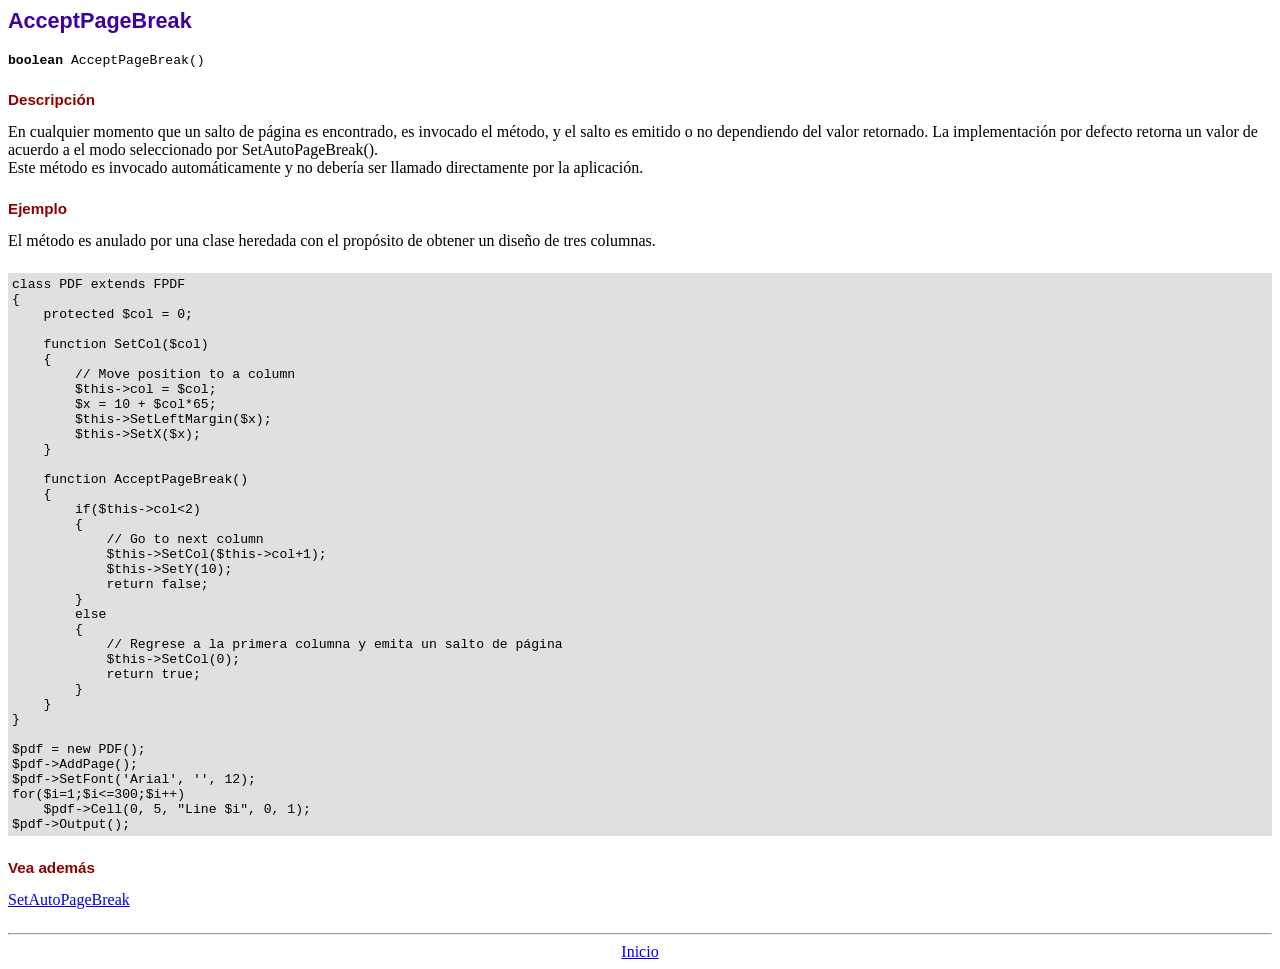
<file: libs/fpdf/doc/acceptpagebreak.htm>
<!DOCTYPE html PUBLIC "-//W3C//DTD HTML 4.01 Transitional//EN">
<html>
<head>
<meta http-equiv="Content-Type" content="text/html; charset=UTF-8">
<title>AcceptPageBreak</title>
<link type="text/css" rel="stylesheet" href="../fpdf.css">
</head>
<body>
<h1>AcceptPageBreak</h1>
<code><b>boolean</b> AcceptPageBreak()</code>
<h2>Descripción</h2>
En cualquier momento que un salto de página es encontrado, es invocado el método, y el salto es emitido o no dependiendo
del valor retornado. La implementación por defecto retorna un valor de acuerdo a el modo seleccionado por SetAutoPageBreak().
<br>
Este método es invocado automáticamente y no debería ser llamado directamente por la aplicación.
<h2>Ejemplo</h2>
El método es anulado por una clase heredada con el propósito de obtener un diseño de tres columnas.
<div class="doc-source">
<pre><code>class PDF extends FPDF
{
    protected $col = 0;

    function SetCol($col)
    {
        // Move position to a column
        $this-&gt;col = $col;
        $x = 10 + $col*65;
        $this-&gt;SetLeftMargin($x);
        $this-&gt;SetX($x);
    }

    function AcceptPageBreak()
    {
        if($this-&gt;col&lt;2)
        {
            // Go to next column
            $this-&gt;SetCol($this-&gt;col+1);
            $this-&gt;SetY(10);
            return false;
        }
        else
        {
            // Regrese a la primera columna y emita un salto de página
            $this-&gt;SetCol(0);
            return true;
        }
    }
}

$pdf = new PDF();
$pdf-&gt;AddPage();
$pdf-&gt;SetFont('Arial', '', 12);
for($i=1;$i&lt;=300;$i++)
    $pdf-&gt;Cell(0, 5, "Line $i", 0, 1);
$pdf-&gt;Output();</code></pre>
</div>
<h2>Vea además</h2>
<a href="setautopagebreak.htm">SetAutoPageBreak</a>
<hr style="margin-top:1.5em">
<div style="text-align:center"><a href="index.htm">Inicio</a></div>
</body>
</html>
</file>
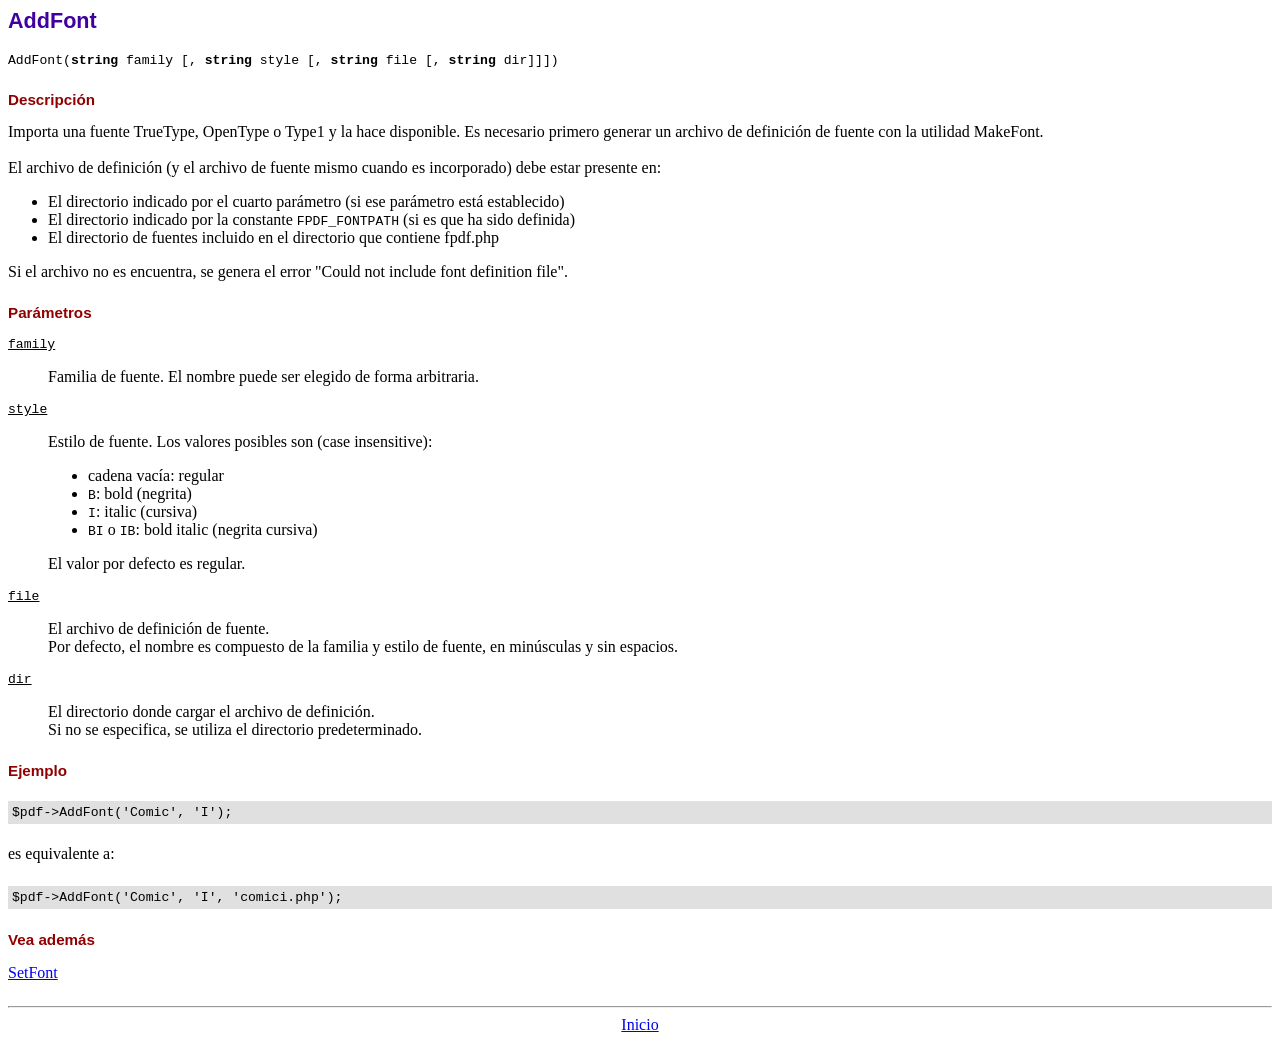
<file: libs/fpdf/doc/addfont.htm>
<!DOCTYPE html PUBLIC "-//W3C//DTD HTML 4.01 Transitional//EN">
<html>
<head>
<meta http-equiv="Content-Type" content="text/html; charset=UTF-8">
<title>AddFont</title>
<link type="text/css" rel="stylesheet" href="../fpdf.css">
</head>
<body>
<h1>AddFont</h1>
<code>AddFont(<b>string</b> family [, <b>string</b> style [, <b>string</b> file [, <b>string</b> dir]]])</code>
<h2>Descripción</h2>
Importa una fuente TrueType, OpenType o Type1 y la hace disponible. Es necesario primero generar
un archivo de definición de fuente con la utilidad MakeFont.
<br>
<br>
El archivo de definición (y el archivo de fuente mismo cuando es incorporado) debe estar presente en:
<ul>
<li>El directorio indicado por el cuarto parámetro (si ese parámetro está establecido)</li>
<li>El directorio indicado por la constante <code>FPDF_FONTPATH</code> (si es que ha sido definida)
<li>El directorio de fuentes incluido en el directorio que contiene fpdf.php
</ul>
Si el archivo no es encuentra, se genera el error "Could not include font definition file".
<h2>Parámetros</h2>
<dl class="param">
<dt><code>family</code></dt>
<dd>
Familia de fuente. El nombre puede ser elegido de forma arbitraria.
</dd>
<dt><code>style</code></dt>
<dd>
Estilo de fuente. Los valores posibles son (case insensitive):
<ul>
<li>cadena vacía: regular
<li><code>B</code>: bold (negrita)
<li><code>I</code>: italic (cursiva)
<li><code>BI</code> o <code>IB</code>: bold italic (negrita cursiva)
</ul>
El valor por defecto es regular.
</dd>
<dt><code>file</code></dt>
<dd>
El archivo de definición de fuente.
<br>
Por defecto, el nombre es compuesto de la familia y estilo de fuente, en minúsculas y sin espacios.
</dd>
<dt><code>dir</code></dt>
<dd>
El directorio donde cargar el archivo de definición.
<br>
Si no se especifica, se utiliza el directorio predeterminado.
</dd>
</dl>
<h2>Ejemplo</h2>
<div class="doc-source">
<pre><code>$pdf-&gt;AddFont('Comic', 'I');</code></pre>
</div>
es equivalente a:
<div class="doc-source">
<pre><code>$pdf-&gt;AddFont('Comic', 'I', 'comici.php');</code></pre>
</div>
<h2>Vea además</h2>
<a href="setfont.htm">SetFont</a>
<hr style="margin-top:1.5em">
<div style="text-align:center"><a href="index.htm">Inicio</a></div>
</body>
</html>
</file>
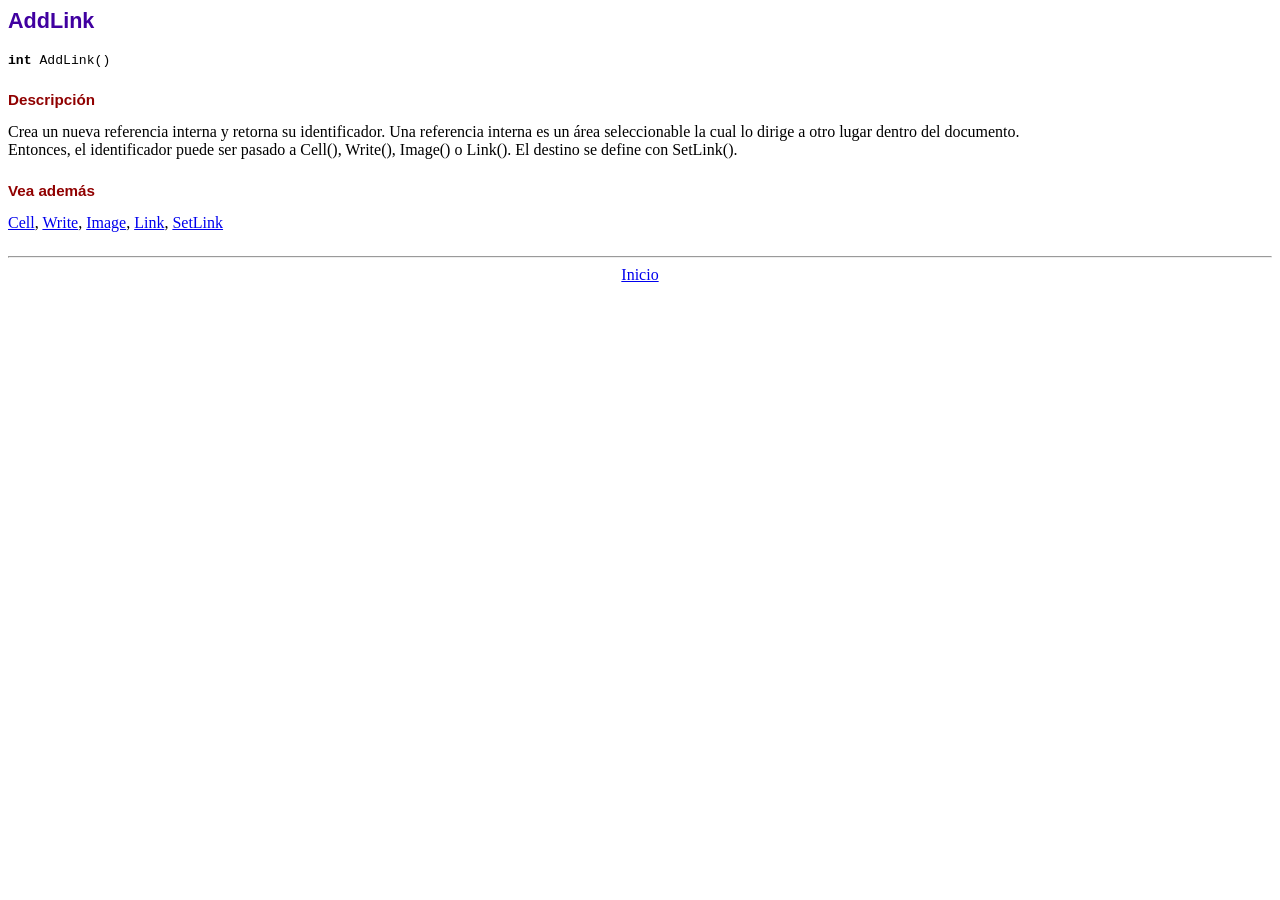
<file: libs/fpdf/doc/addlink.htm>
<!DOCTYPE html PUBLIC "-//W3C//DTD HTML 4.01 Transitional//EN">
<html>
<head>
<meta http-equiv="Content-Type" content="text/html; charset=UTF-8">
<title>AddLink</title>
<link type="text/css" rel="stylesheet" href="../fpdf.css">
</head>
<body>
<h1>AddLink</h1>
<code><b>int</b> AddLink()</code>
<h2>Descripción</h2>
Crea un nueva referencia interna y retorna su identificador. Una referencia interna es un área seleccionable la cual lo dirige a otro lugar dentro del documento.
<br>
Entonces, el identificador puede ser pasado a Cell(), Write(), Image() o Link(). El destino se define con SetLink().
<h2>Vea además</h2>
<a href="cell.htm">Cell</a>,
<a href="write.htm">Write</a>,
<a href="image.htm">Image</a>,
<a href="link.htm">Link</a>,
<a href="setlink.htm">SetLink</a>
<hr style="margin-top:1.5em">
<div style="text-align:center"><a href="index.htm">Inicio</a></div>
</body>
</html>
</file>
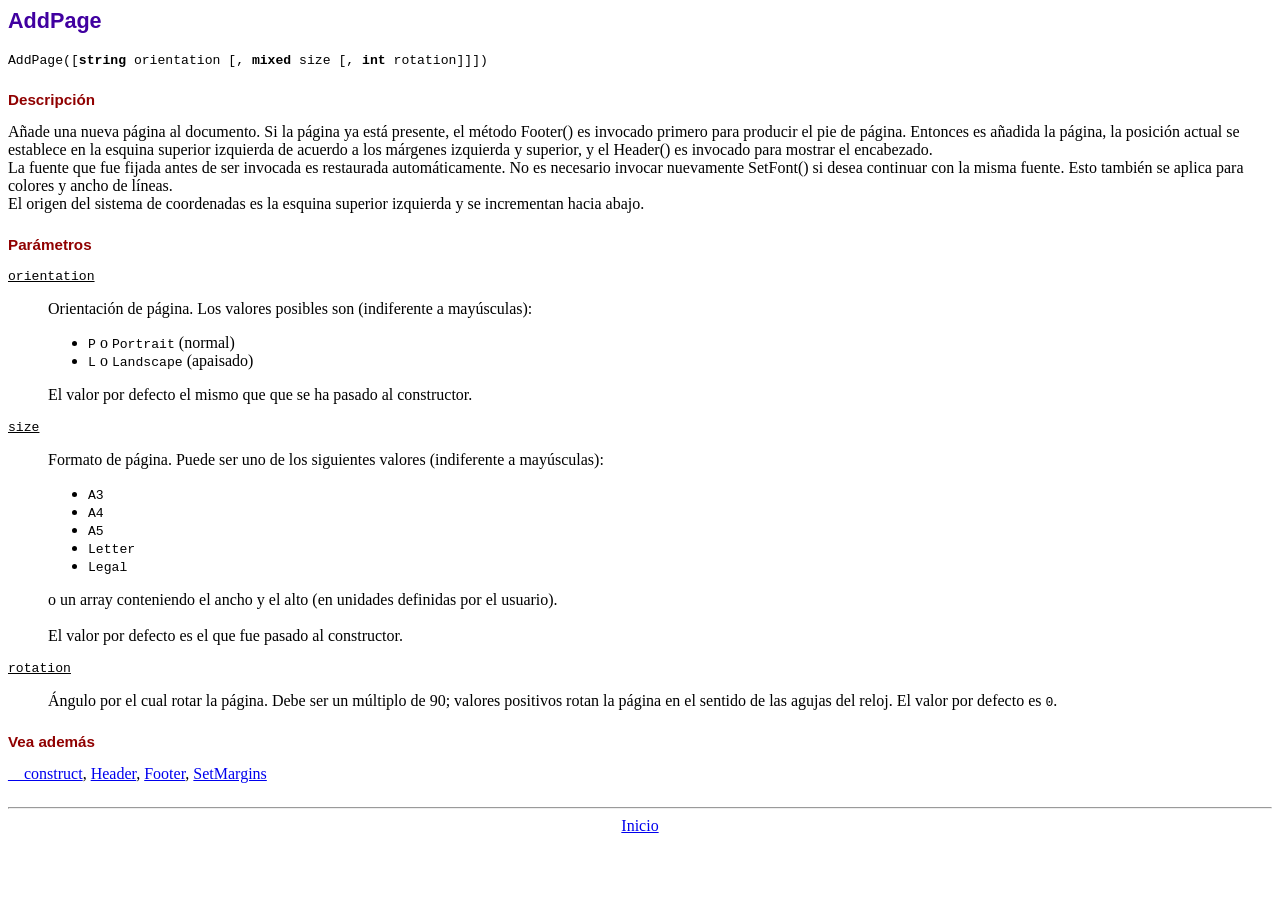
<file: libs/fpdf/doc/addpage.htm>
<!DOCTYPE html PUBLIC "-//W3C//DTD HTML 4.01 Transitional//EN">
<html>
<head>
<meta http-equiv="Content-Type" content="text/html; charset=UTF-8">
<title>AddPage</title>
<link type="text/css" rel="stylesheet" href="../fpdf.css">
</head>
<body>
<h1>AddPage</h1>
<code>AddPage([<b>string</b> orientation [, <b>mixed</b> size [, <b>int</b> rotation]]])</code>
<h2>Descripción</h2>
Añade una nueva página al documento. Si la página ya está presente, el método Footer() es invocado primero para producir
el pie de página. Entonces es añadida la página, la posición actual se establece en la esquina superior izquierda de
acuerdo a los márgenes izquierda y superior, y el Header() es invocado para mostrar el encabezado.<br>
La fuente que fue fijada antes de ser invocada es restaurada automáticamente. No es necesario invocar nuevamente SetFont()
si desea continuar con la misma fuente. Esto también se aplica para colores y ancho de líneas.<br>
El origen del sistema de coordenadas es la esquina superior izquierda y se incrementan  hacia abajo.
<h2>Parámetros</h2>
<dl class="param">
<dt><code>orientation</code></dt>
<dd>
Orientación de página. Los valores posibles son (indiferente a mayúsculas):
<ul>
<li><code>P</code> o <code>Portrait</code> (normal)</li>
<li><code>L</code> o <code>Landscape</code> (apaisado)</li>
</ul>
El valor por defecto el mismo que que se ha pasado al constructor.
</dd>
<dt><code>size</code></dt>
<dd>
Formato de página. Puede ser uno de los siguientes valores (indiferente a mayúsculas):
<ul>
<li><code>A3</code></li>
<li><code>A4</code></li>
<li><code>A5</code></li>
<li><code>Letter</code></li>
<li><code>Legal</code></li>
</ul>
o un array conteniendo el ancho y el alto (en unidades definidas por el usuario).<br>
<br>
El valor por defecto es el que fue pasado al constructor.
</dd>
<dt><code>rotation</code></dt>
<dd>
Ángulo por el cual rotar la página. Debe ser un múltiplo de 90; valores positivos rotan
la página en el sentido de las agujas del reloj. El valor por defecto es <code>0</code>.
</dd>
</dl>
<h2>Vea además</h2>
<a href="__construct.htm">__construct</a>,
<a href="header.htm">Header</a>,
<a href="footer.htm">Footer</a>,
<a href="setmargins.htm">SetMargins</a>
<hr style="margin-top:1.5em">
<div style="text-align:center"><a href="index.htm">Inicio</a></div>
</body>
</html>
</file>
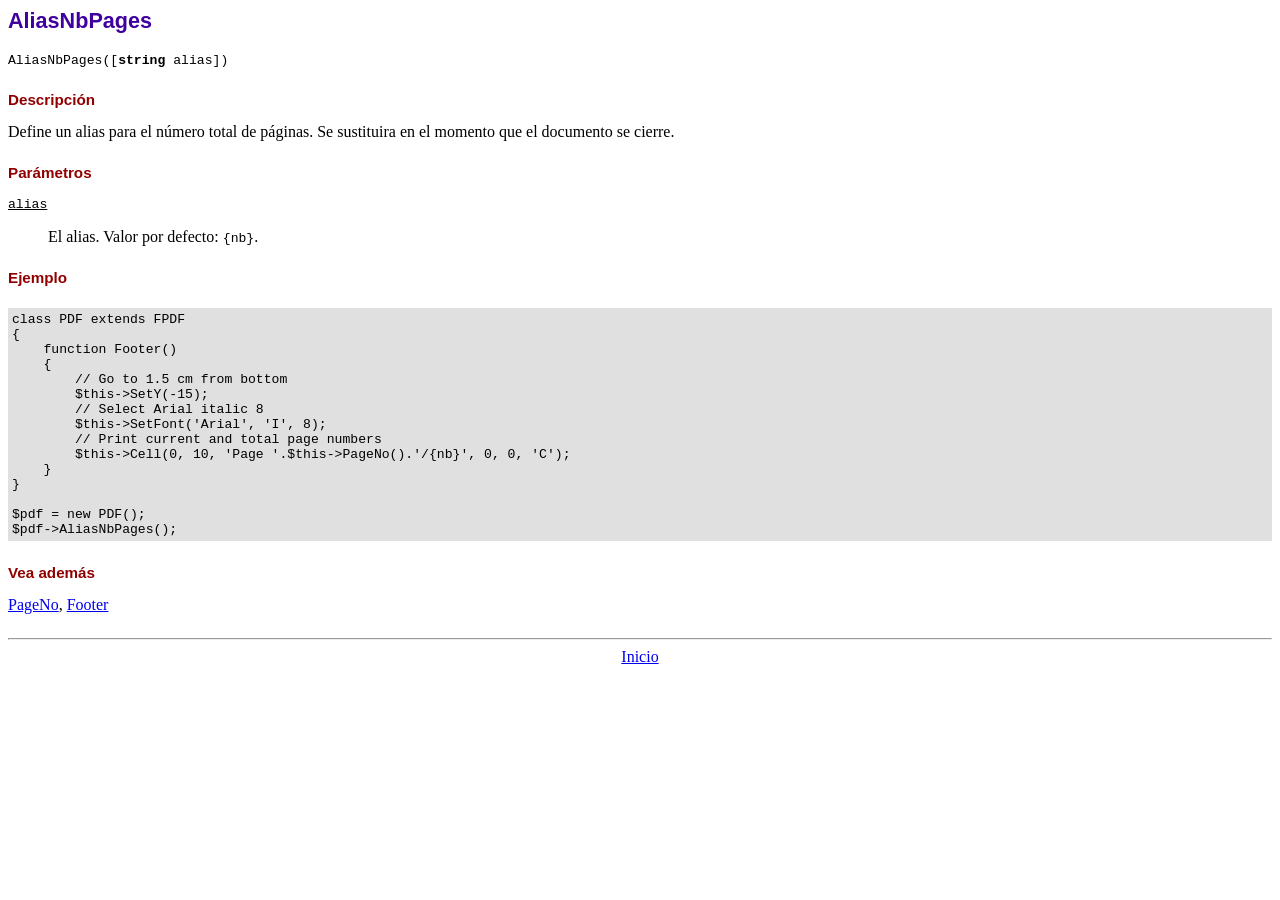
<file: libs/fpdf/doc/aliasnbpages.htm>
<!DOCTYPE html PUBLIC "-//W3C//DTD HTML 4.01 Transitional//EN">
<html>
<head>
<meta http-equiv="Content-Type" content="text/html; charset=UTF-8">
<title>AliasNbPages</title>
<link type="text/css" rel="stylesheet" href="../fpdf.css">
</head>
<body>
<h1>AliasNbPages</h1>
<code>AliasNbPages([<b>string</b> alias])</code>
<h2>Descripción</h2>
Define un alias para el número total de páginas. Se sustituira en el momento que el documento se cierre.
<h2>Parámetros</h2>
<dl class="param">
<dt><code>alias</code></dt>
<dd>
El alias. Valor por defecto: <code>{nb}</code>.
</dd>
</dl>
<h2>Ejemplo</h2>
<div class="doc-source">
<pre><code>class PDF extends FPDF
{
    function Footer()
    {
        // Go to 1.5 cm from bottom
        $this-&gt;SetY(-15);
        // Select Arial italic 8
        $this-&gt;SetFont('Arial', 'I', 8);
        // Print current and total page numbers
        $this-&gt;Cell(0, 10, 'Page '.$this-&gt;PageNo().'/{nb}', 0, 0, 'C');
    }
}

$pdf = new PDF();
$pdf-&gt;AliasNbPages();</code></pre>
</div>
<h2>Vea además</h2>
<a href="pageno.htm">PageNo</a>,
<a href="footer.htm">Footer</a>
<hr style="margin-top:1.5em">
<div style="text-align:center"><a href="index.htm">Inicio</a></div>
</body>
</html>
</file>
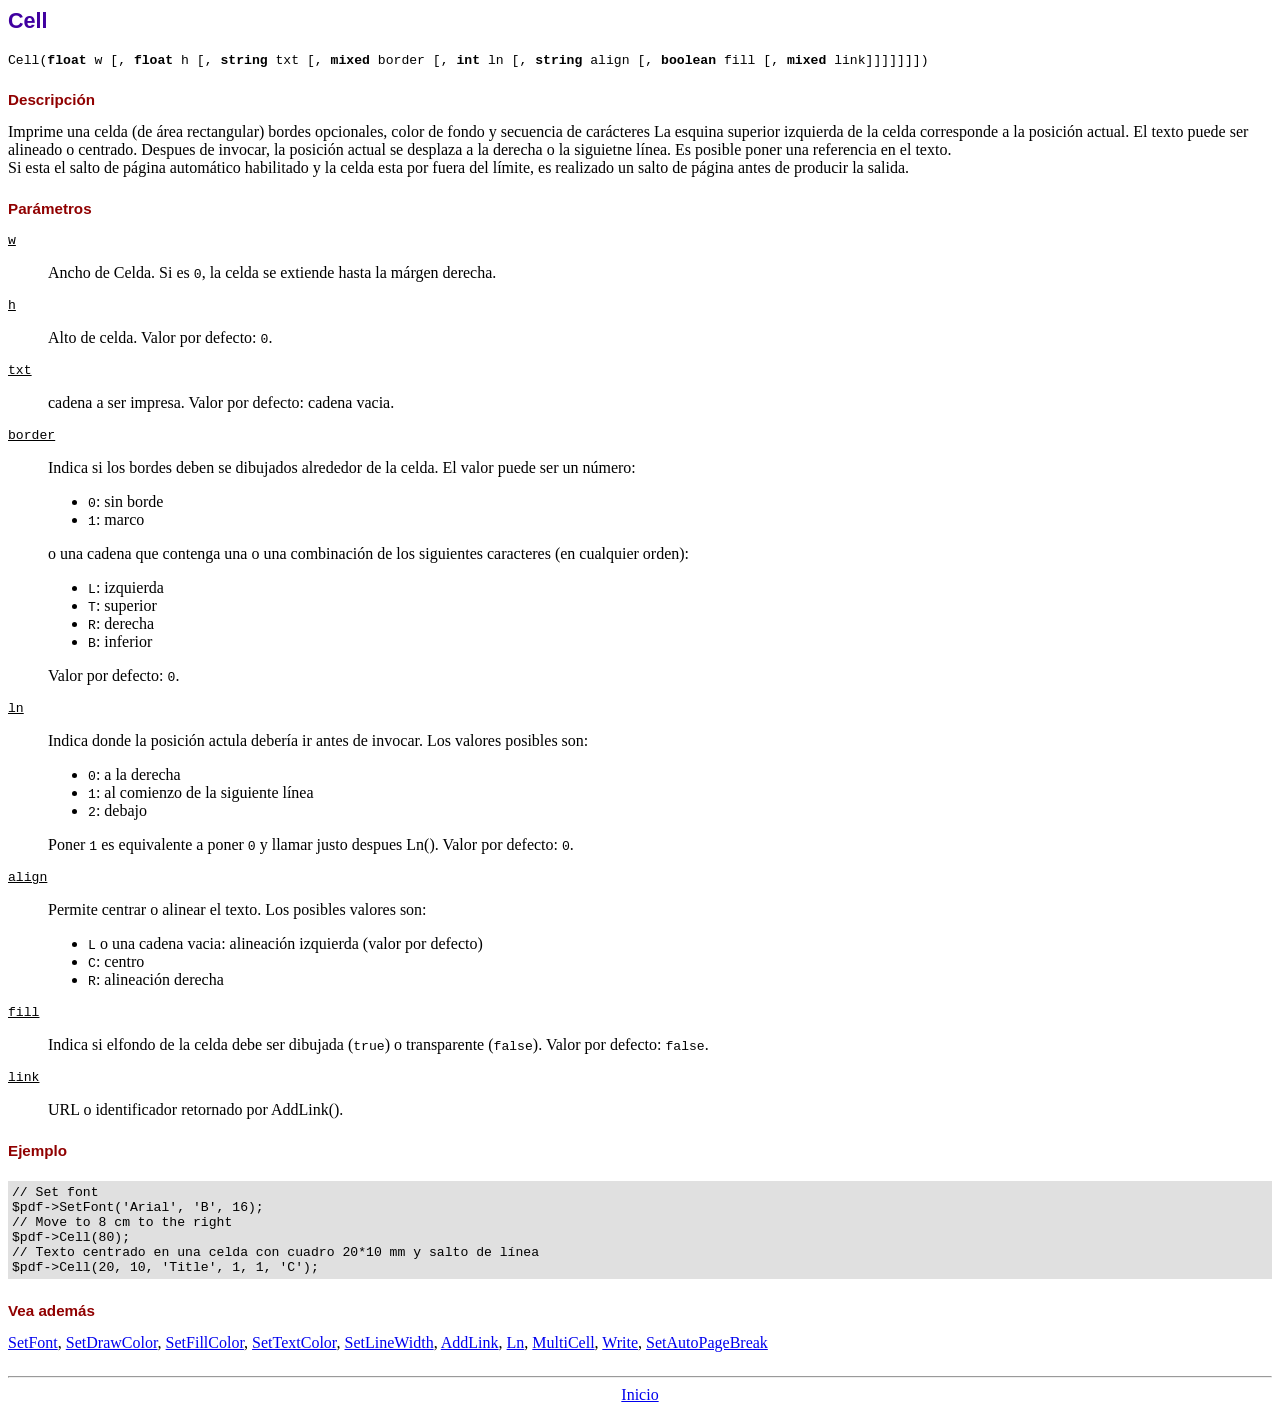
<file: libs/fpdf/doc/cell.htm>
<!DOCTYPE html PUBLIC "-//W3C//DTD HTML 4.01 Transitional//EN">
<html>
<head>
<meta http-equiv="Content-Type" content="text/html; charset=UTF-8">
<title>Cell</title>
<link type="text/css" rel="stylesheet" href="../fpdf.css">
</head>
<body>
<h1>Cell</h1>
<code>Cell(<b>float</b> w [, <b>float</b> h [, <b>string</b> txt [, <b>mixed</b> border [, <b>int</b> ln [, <b>string</b> align [, <b>boolean</b> fill [, <b>mixed</b> link]]]]]]])</code>
<h2>Descripción</h2>
Imprime una celda (de área rectangular) bordes opcionales, color de fondo y secuencia de carácteres
La esquina superior izquierda de la celda corresponde a la posición actual. El texto puede ser alineado o centrado. Despues de invocar, la posición actual se desplaza a la derecha o la siguietne línea. Es posible poner una referencia en el texto.
<br>
Si esta el salto de página automático habilitado y la celda esta por fuera del límite, es realizado un salto de página antes de producir la salida.
<h2>Parámetros</h2>
<dl class="param">
<dt><code>w</code></dt>
<dd>
Ancho de Celda. Si es <code>0</code>, la celda se extiende hasta la márgen derecha.
</dd>
<dt><code>h</code></dt>
<dd>
Alto de celda.
Valor por defecto: <code>0</code>.
</dd>
<dt><code>txt</code></dt>
<dd>
cadena a ser impresa.
Valor por defecto: cadena vacia.
</dd>
<dt><code>border</code></dt>
<dd>
Indica si los bordes deben se dibujados alrededor de la celda. El valor puede ser un número:
<ul>
<li><code>0</code>: sin borde</li>
<li><code>1</code>: marco</li>
</ul>
o una cadena que contenga una o una combinación de los siguientes caracteres (en cualquier orden):
<ul>
<li><code>L</code>: izquierda</li>
<li><code>T</code>: superior</li>
<li><code>R</code>: derecha</li>
<li><code>B</code>: inferior</li>
</ul>
Valor por defecto: <code>0</code>.
</dd>
<dt><code>ln</code></dt>
<dd>
Indica donde la posición actula debería ir antes de invocar. Los valores posibles son:
<ul>
<li><code>0</code>: a la derecha</li>
<li><code>1</code>: al comienzo de la siguiente línea</li>
<li><code>2</code>: debajo</li>
</ul>
Poner <code>1</code> es equivalente a poner <code>0</code> y llamar justo despues Ln().
Valor por defecto: <code>0</code>.
</dd>
<dt><code>align</code></dt>
<dd>
Permite centrar o alinear el texto. Los posibles valores son:
<ul>
<li><code>L</code> o una cadena vacia: alineación izquierda (valor por defecto)</li>
<li><code>C</code>: centro</li>
<li><code>R</code>: alineación derecha</li>
</ul>
</dd>
<dt><code>fill</code></dt>
<dd>
Indica si elfondo de la celda debe ser dibujada (<code>true</code>) o transparente (<code>false</code>).
Valor por defecto: <code>false</code>.
</dd>
<dt><code>link</code></dt>
<dd>
URL o identificador retornado por AddLink().
</dd>
</dl>
<h2>Ejemplo</h2>
<div class="doc-source">
<pre><code>// Set font
$pdf-&gt;SetFont('Arial', 'B', 16);
// Move to 8 cm to the right
$pdf-&gt;Cell(80);
// Texto centrado en una celda con cuadro 20*10 mm y salto de línea
$pdf-&gt;Cell(20, 10, 'Title', 1, 1, 'C');</code></pre>
</div>
<h2>Vea además</h2>
<a href="setfont.htm">SetFont</a>,
<a href="setdrawcolor.htm">SetDrawColor</a>,
<a href="setfillcolor.htm">SetFillColor</a>,
<a href="settextcolor.htm">SetTextColor</a>,
<a href="setlinewidth.htm">SetLineWidth</a>,
<a href="addlink.htm">AddLink</a>,
<a href="ln.htm">Ln</a>,
<a href="multicell.htm">MultiCell</a>,
<a href="write.htm">Write</a>,
<a href="setautopagebreak.htm">SetAutoPageBreak</a>
<hr style="margin-top:1.5em">
<div style="text-align:center"><a href="index.htm">Inicio</a></div>
</body>
</html>
</file>
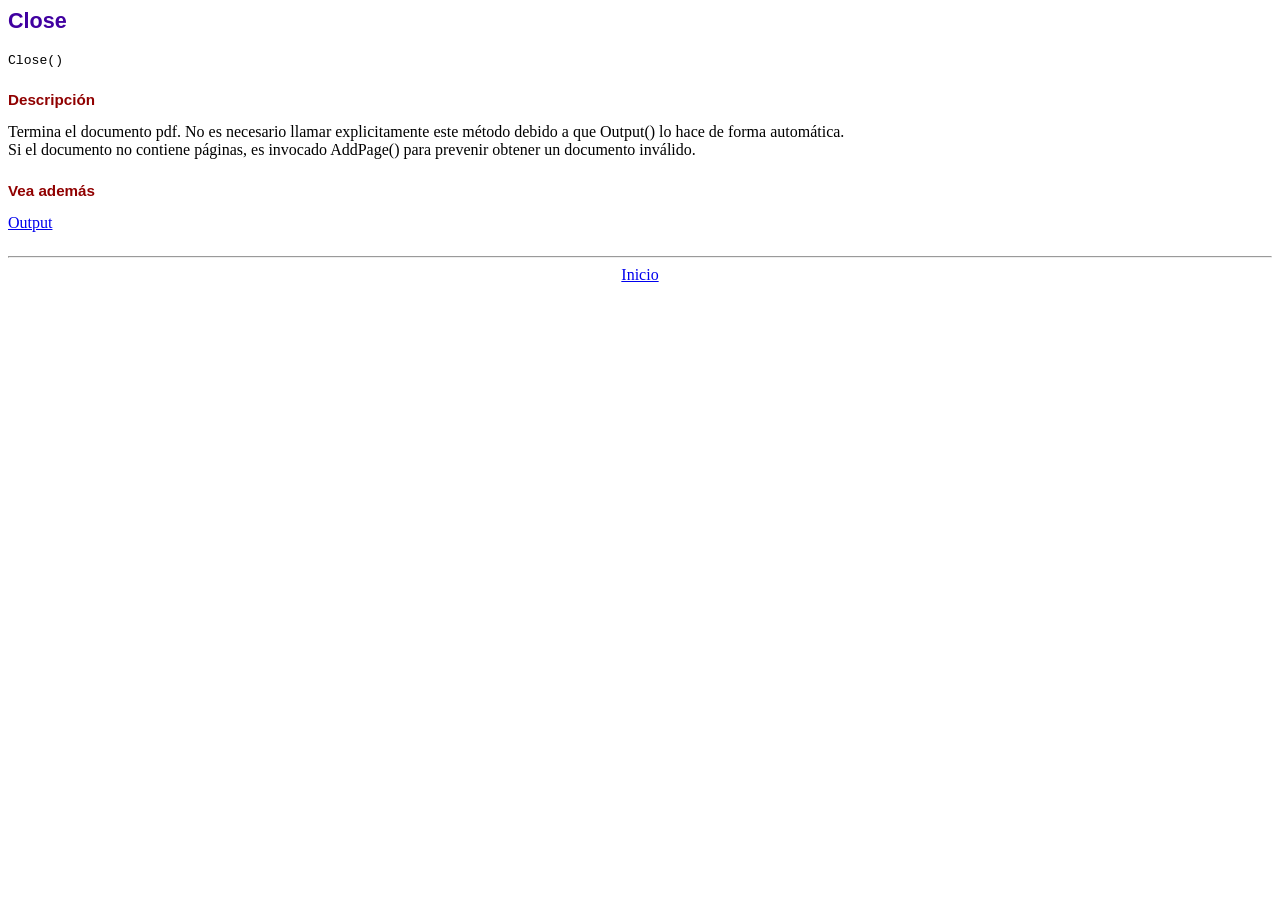
<file: libs/fpdf/doc/close.htm>
<!DOCTYPE html PUBLIC "-//W3C//DTD HTML 4.01 Transitional//EN">
<html>
<head>
<meta http-equiv="Content-Type" content="text/html; charset=UTF-8">
<title>Close</title>
<link type="text/css" rel="stylesheet" href="../fpdf.css">
</head>
<body>
<h1>Close</h1>
<code>Close()</code>
<h2>Descripción</h2>
Termina el documento pdf. No es necesario llamar explicitamente este método debido a que
Output() lo hace de forma automática.
<br>
Si el documento no contiene páginas, es invocado AddPage() para prevenir obtener un documento inválido.
<h2>Vea además</h2>
<a href="output.htm">Output</a>
<hr style="margin-top:1.5em">
<div style="text-align:center"><a href="index.htm">Inicio</a></div>
</body>
</html>
</file>
<file: libs/fpdf/fpdf.css>
body {font-family:"Times New Roman",serif}
h1 {font:bold 135% Arial,sans-serif; color:#4000A0; margin-bottom:0.9em}
h2 {font:bold 95% Arial,sans-serif; color:#900000; margin-top:1.5em; margin-bottom:1em}
dl.param dt {text-decoration:underline}
dl.param dd {margin-top:1em; margin-bottom:1em}
dl.param ul {margin-top:1em; margin-bottom:1em}
tt, code, kbd {font-family:"Courier New",Courier,monospace; font-size:82%}
div.source {margin-top:1.4em; margin-bottom:1.3em}
div.source pre {display:table; border:1px solid #24246A; width:100%; margin:0em; font-family:inherit; font-size:100%}
div.source code {display:block; border:1px solid #C5C5EC; background-color:#F0F5FF; padding:6px; color:#000000}
div.doc-source {margin-top:1.4em; margin-bottom:1.3em}
div.doc-source pre {display:table; width:100%; margin:0em; font-family:inherit; font-size:100%}
div.doc-source code {display:block; background-color:#E0E0E0; padding:4px}
.kw {color:#000080; font-weight:bold}
.str {color:#CC0000}
.cmt {color:#008000}
p.demo {text-align:center; margin-top:-0.9em}
a.demo {text-decoration:none; font-weight:bold; color:#0000CC}
a.demo:link {text-decoration:none; font-weight:bold; color:#0000CC}
a.demo:hover {text-decoration:none; font-weight:bold; color:#0000FF}
a.demo:active {text-decoration:none; font-weight:bold; color:#0000FF}
</file>
